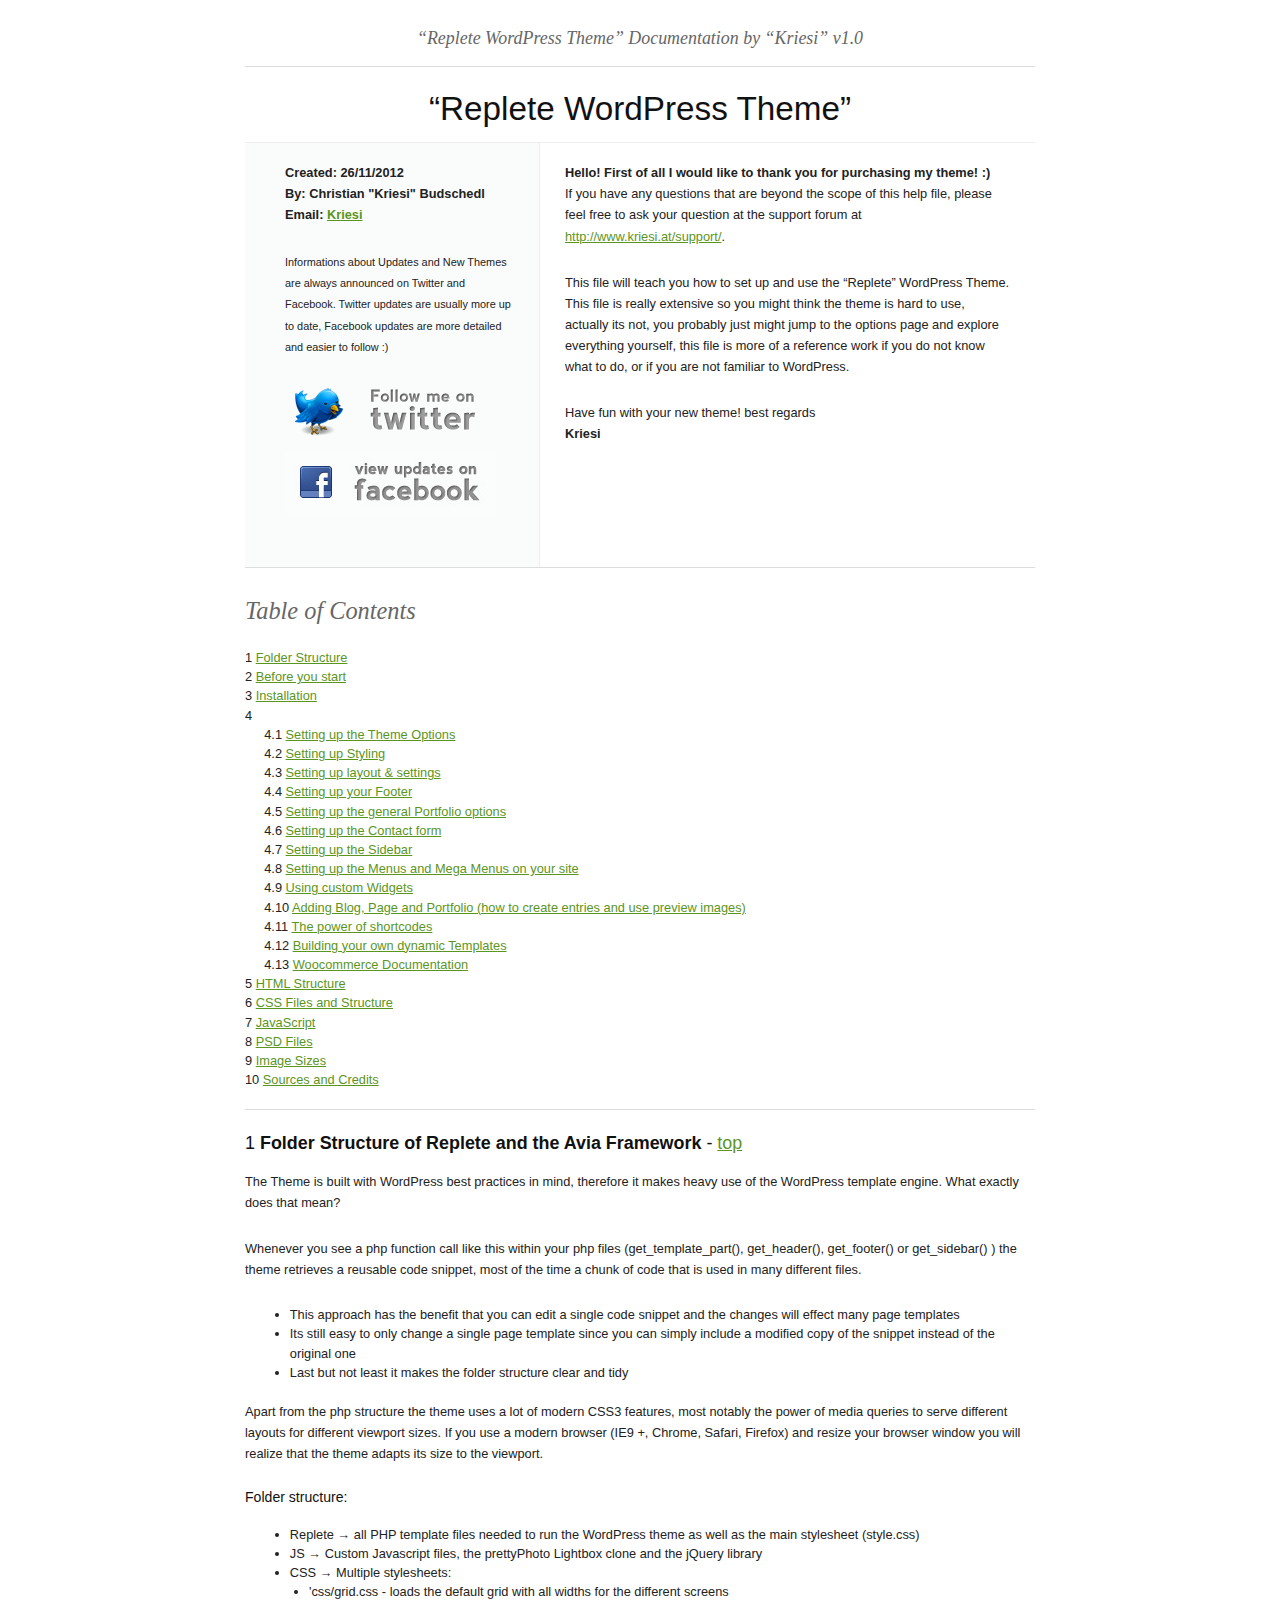
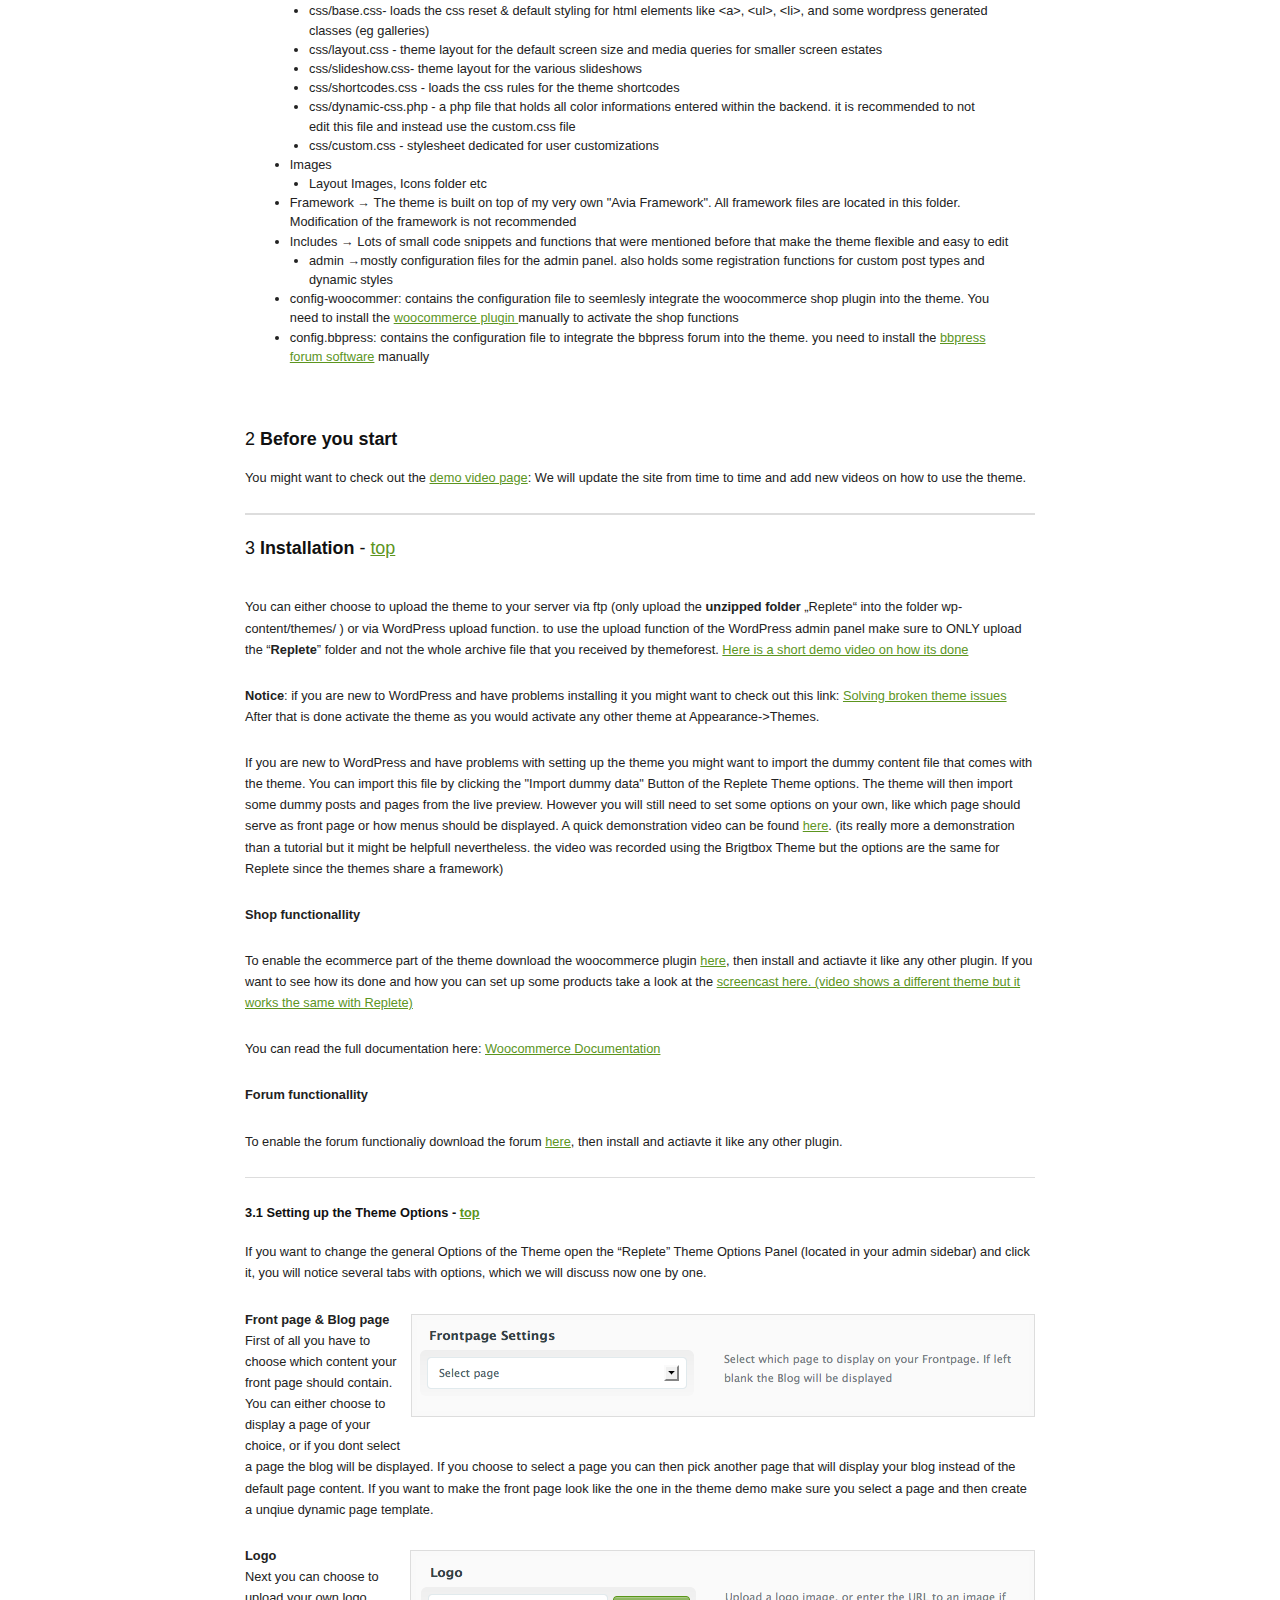
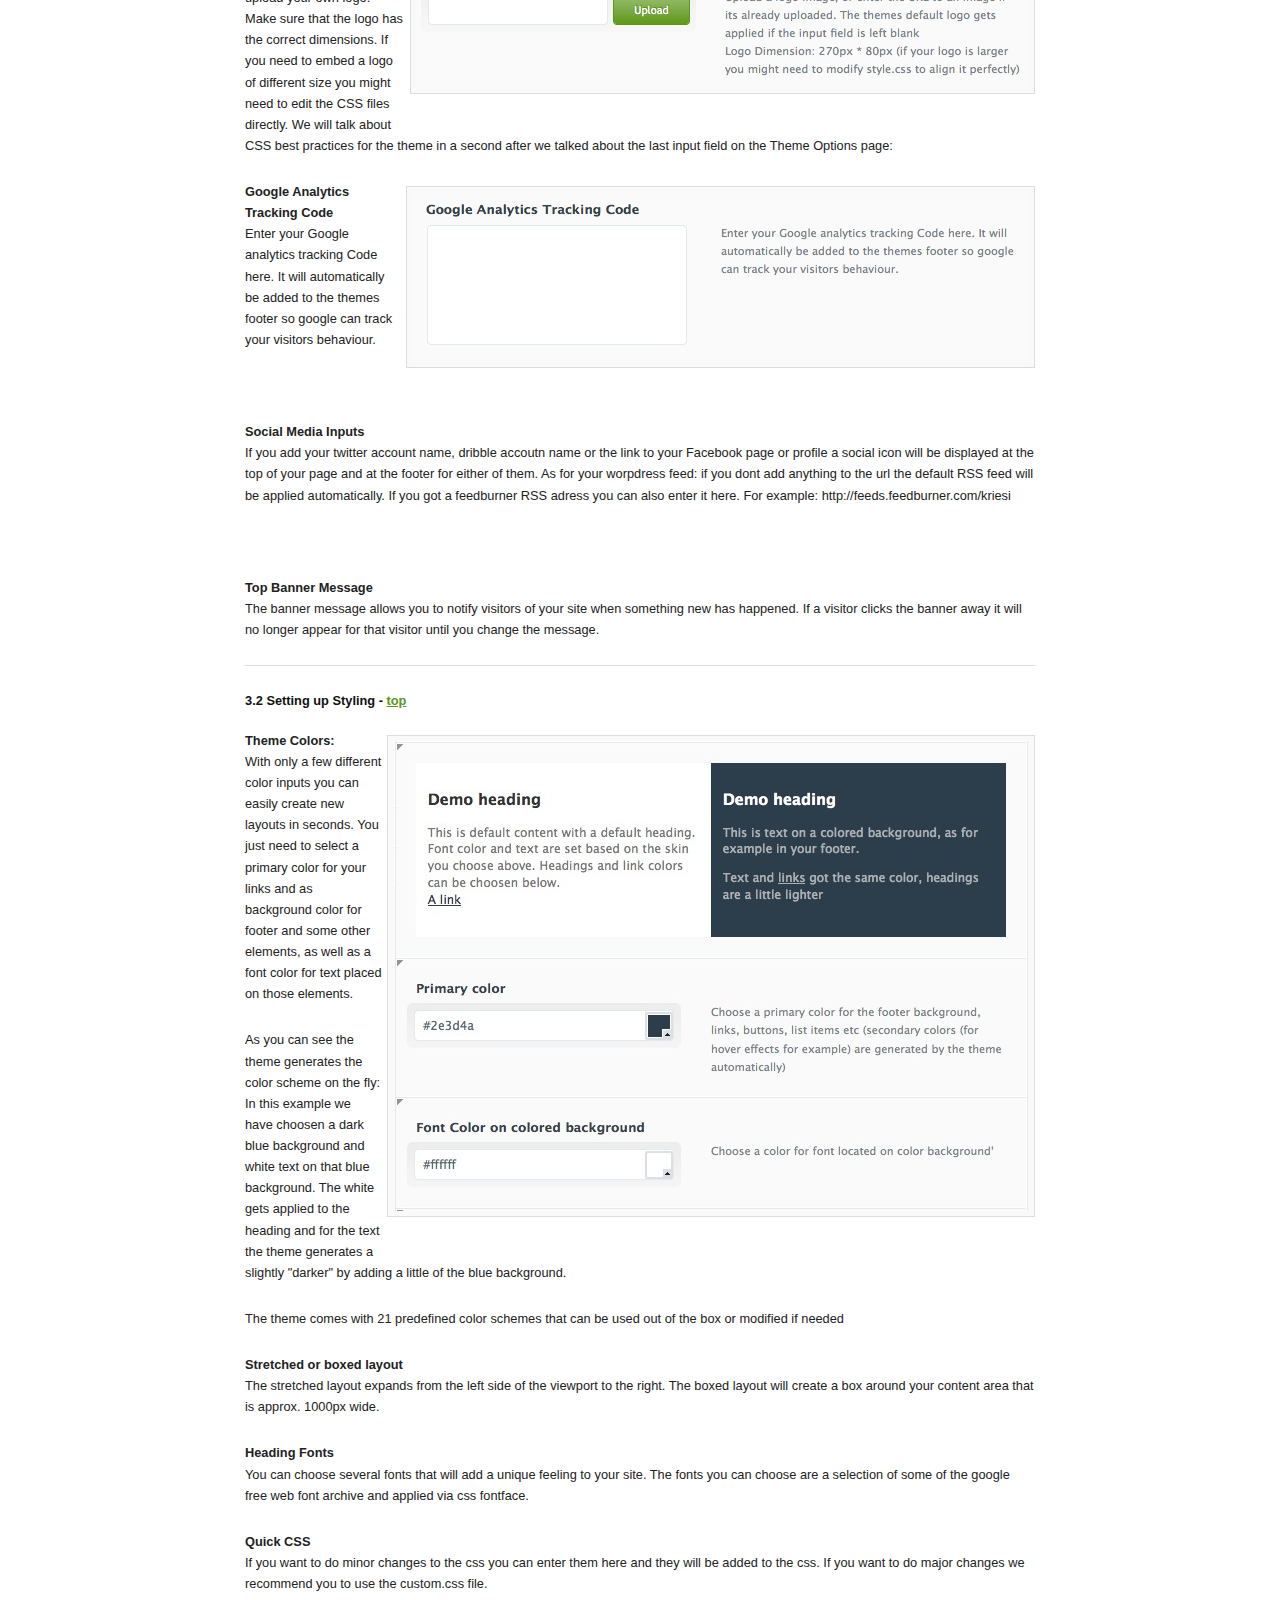
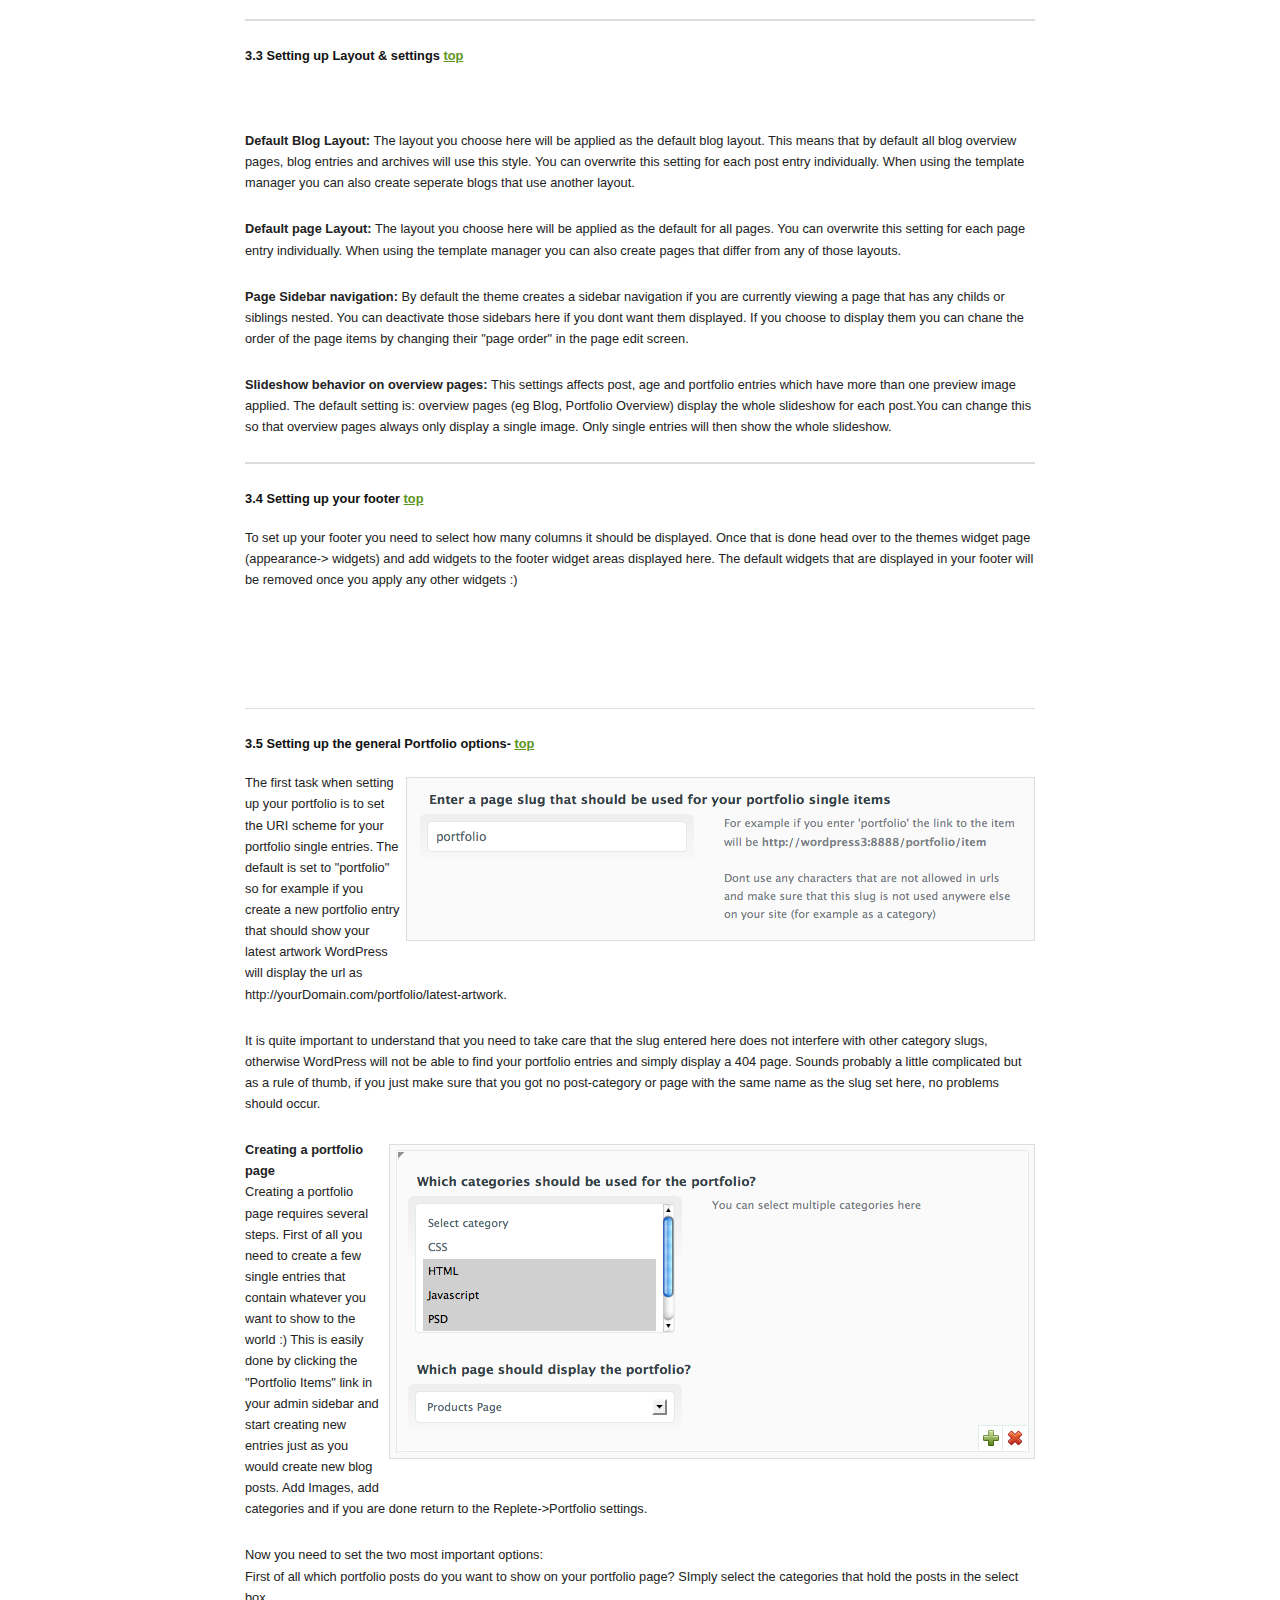
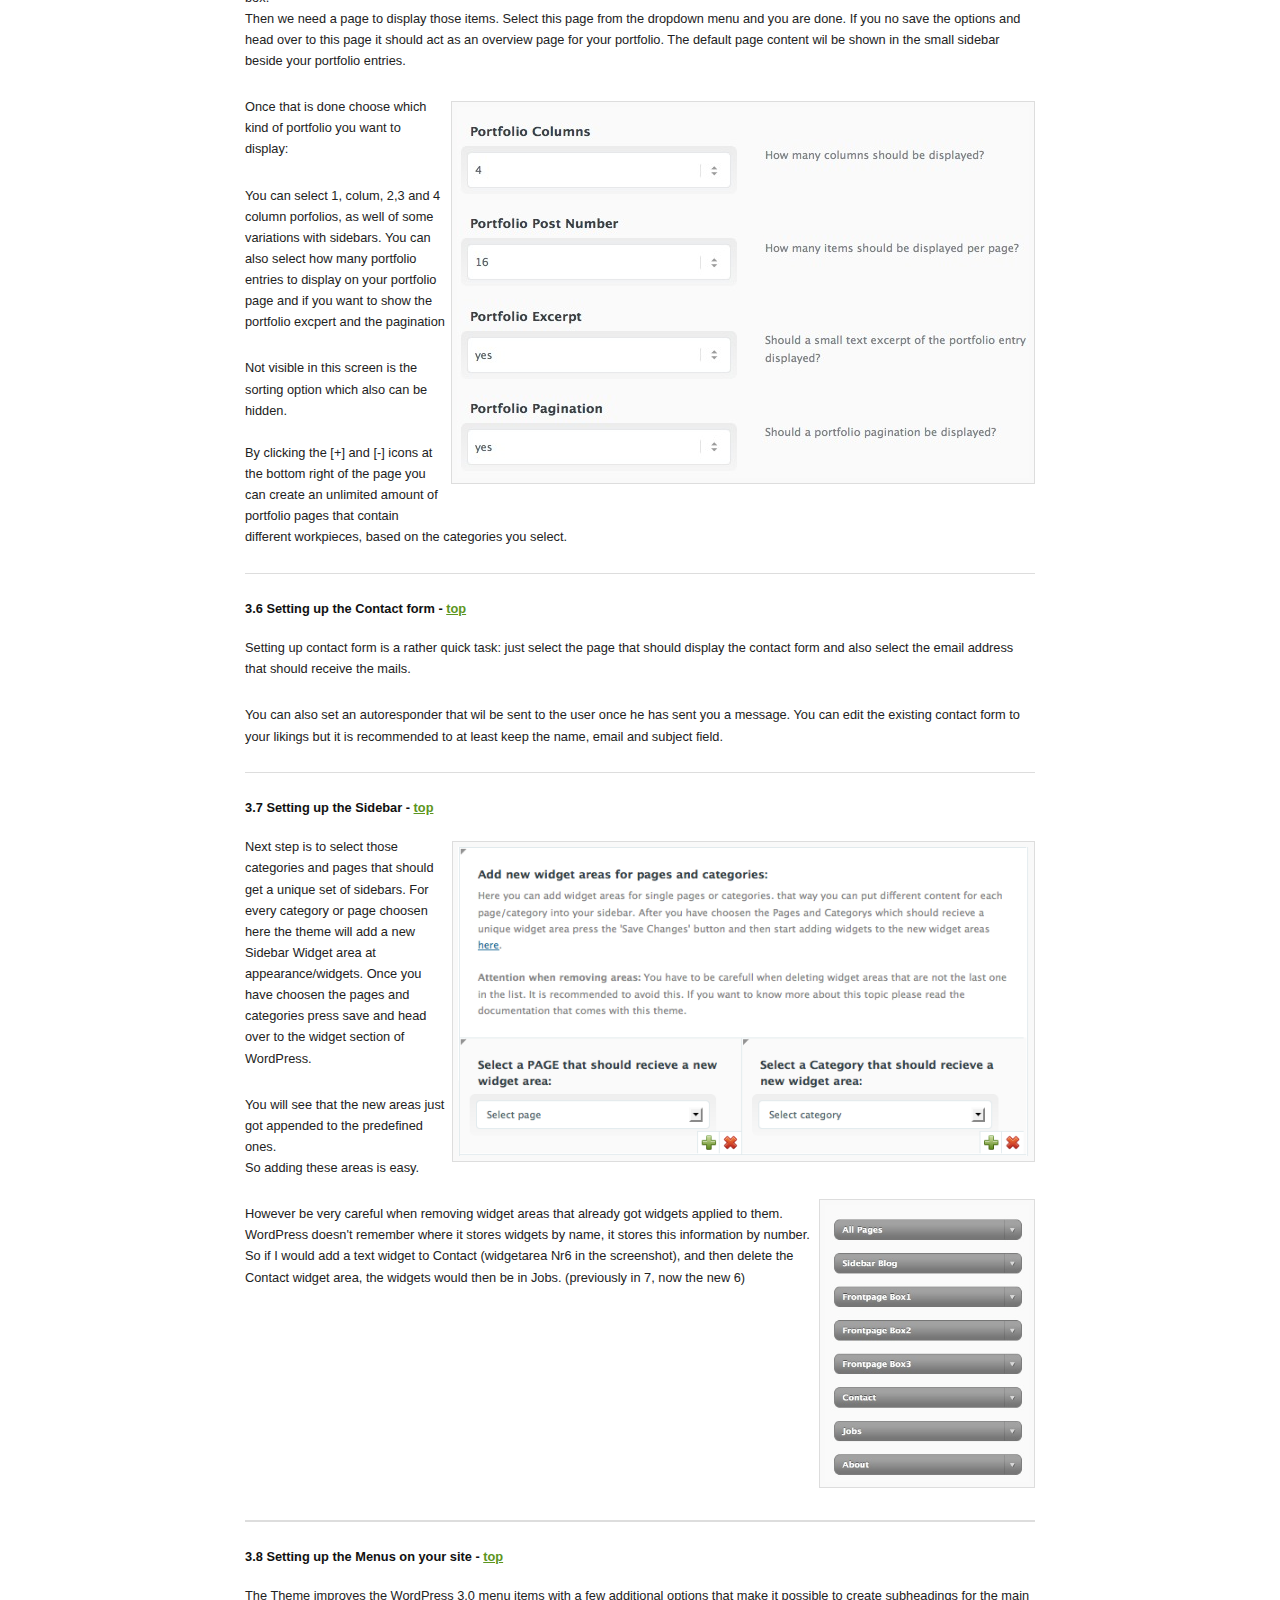
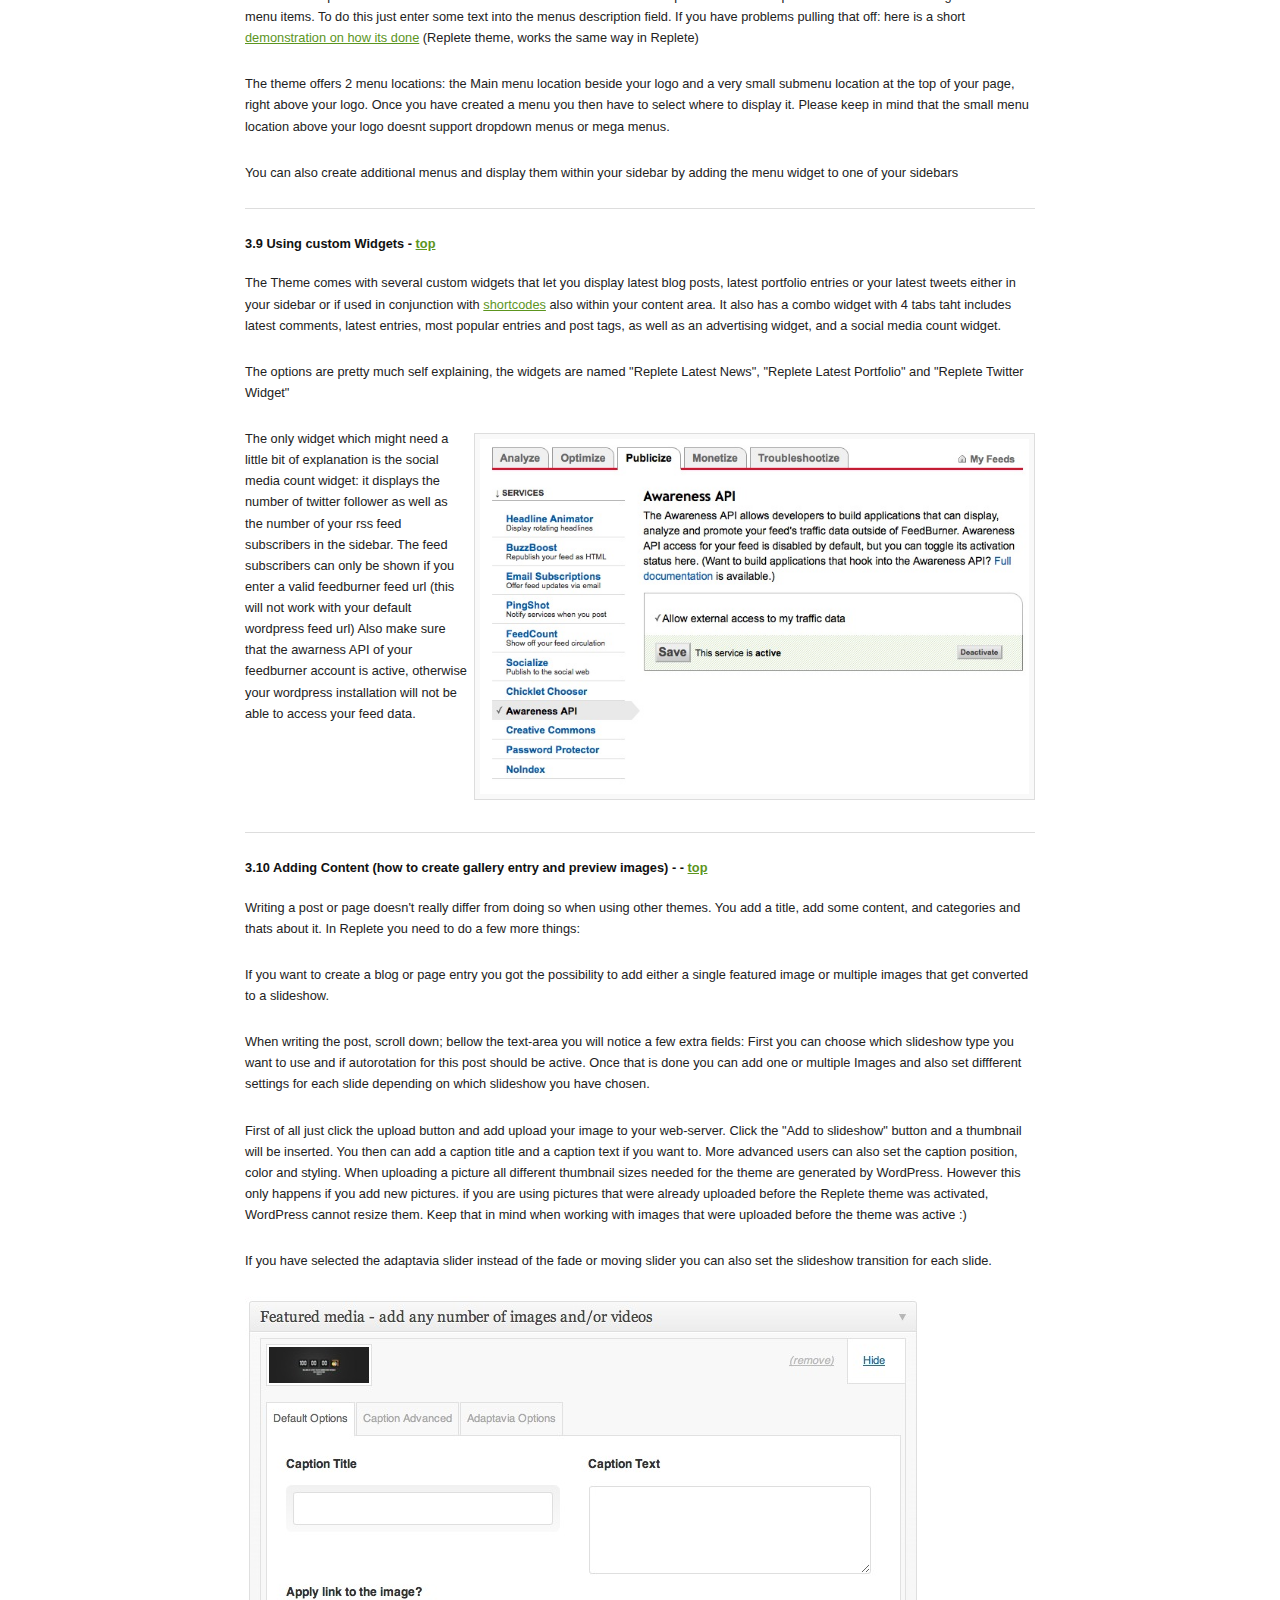
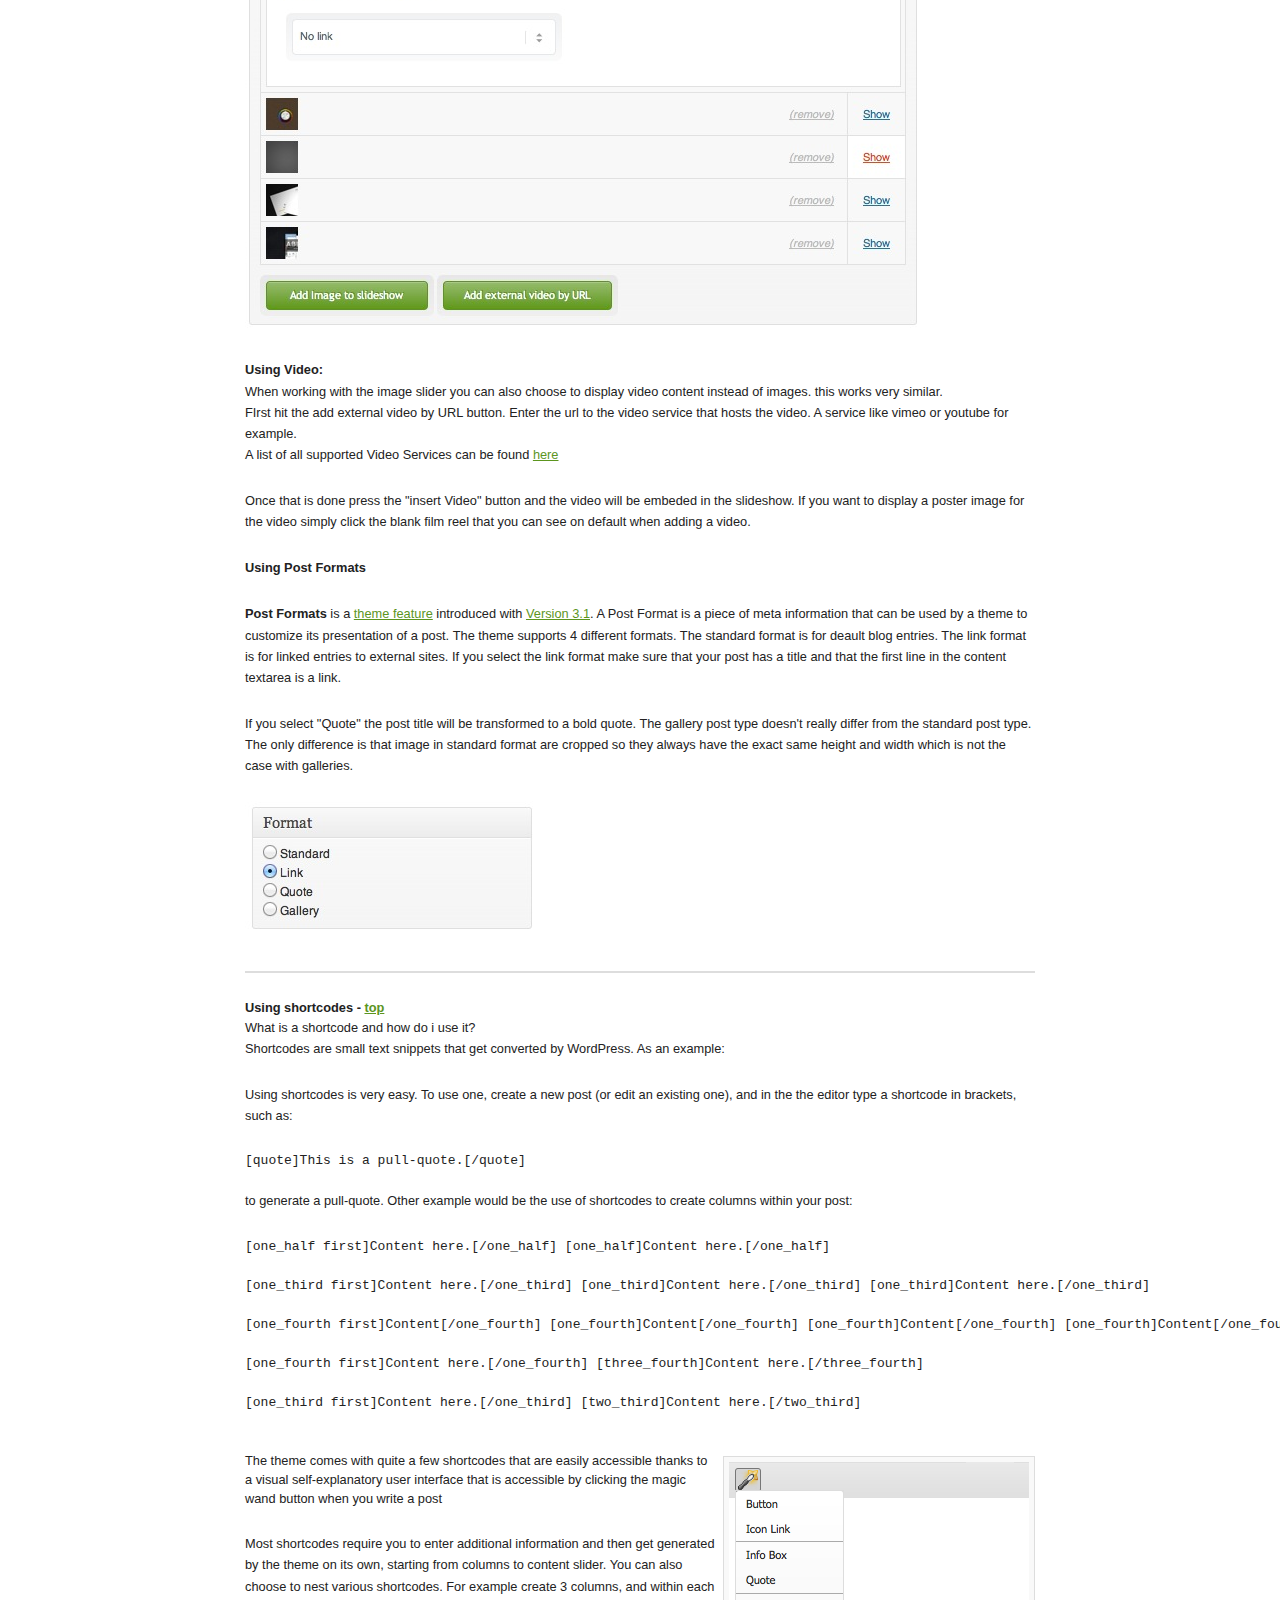
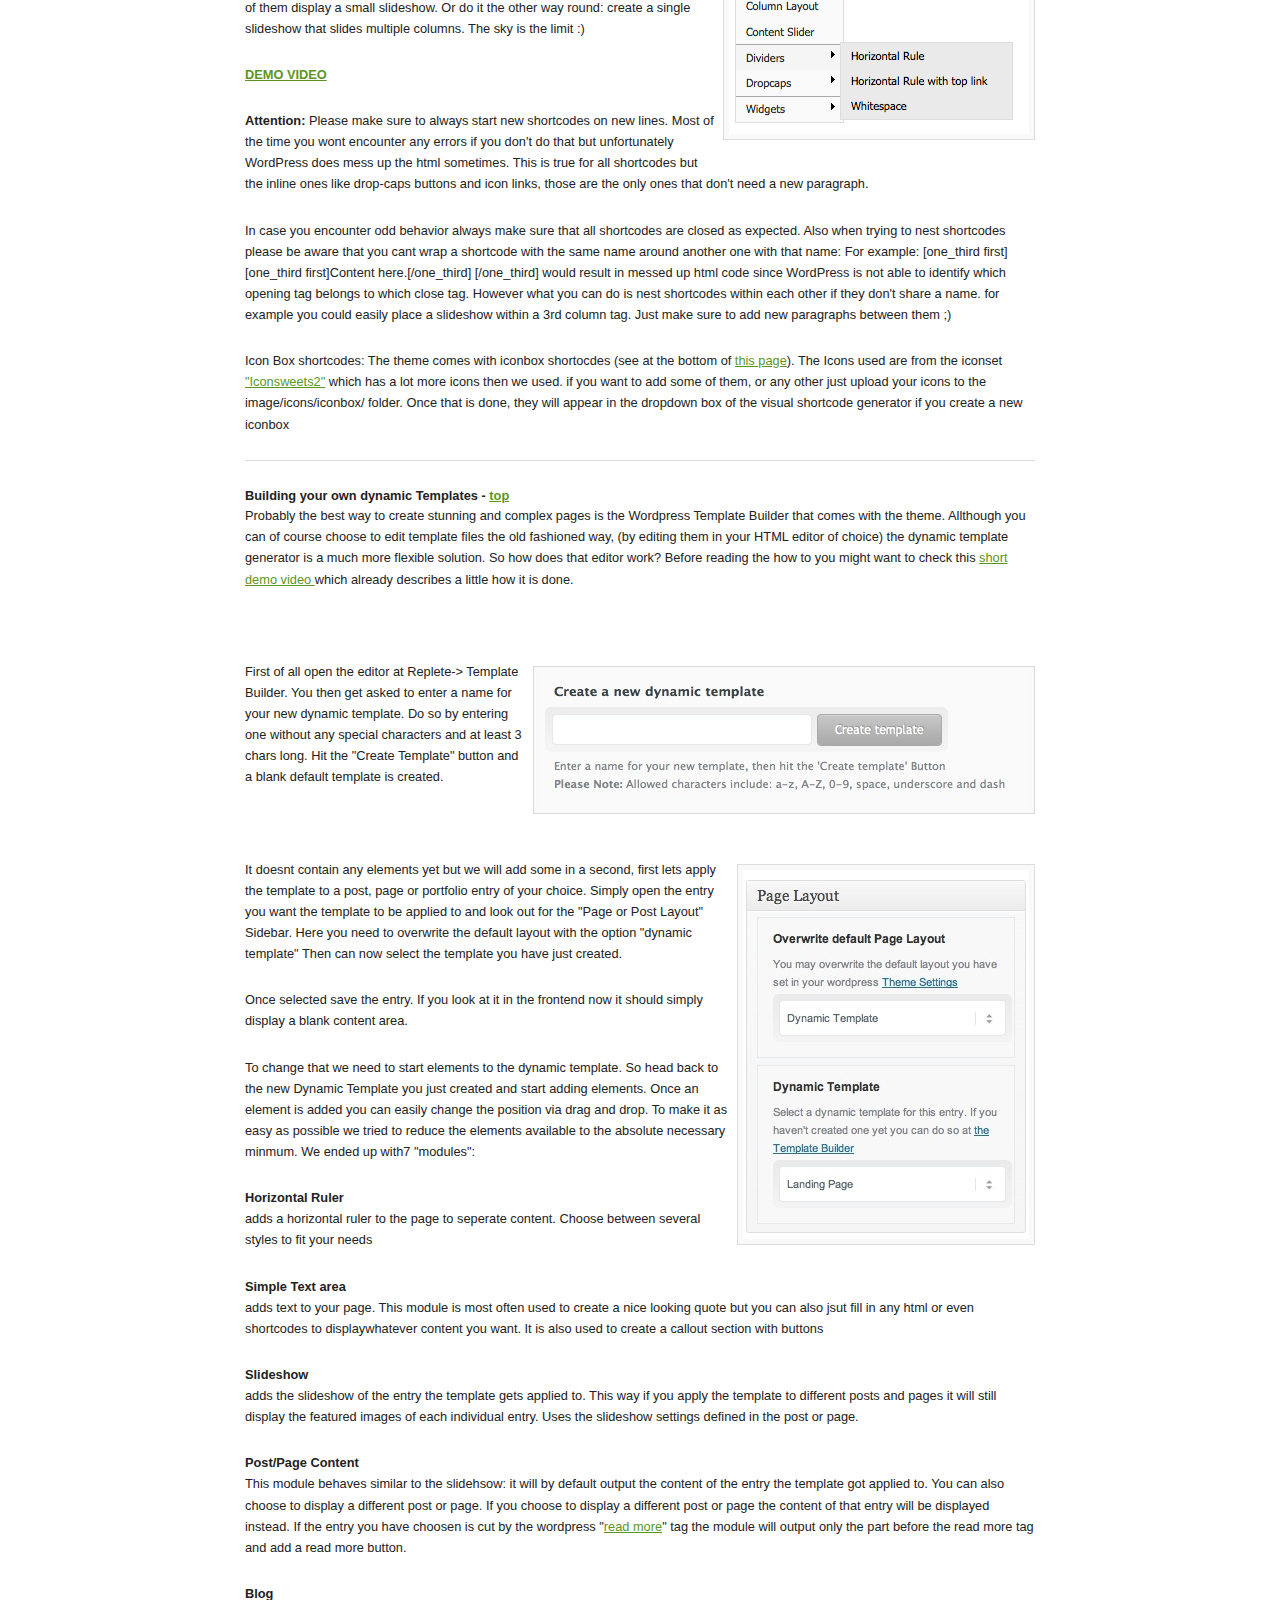
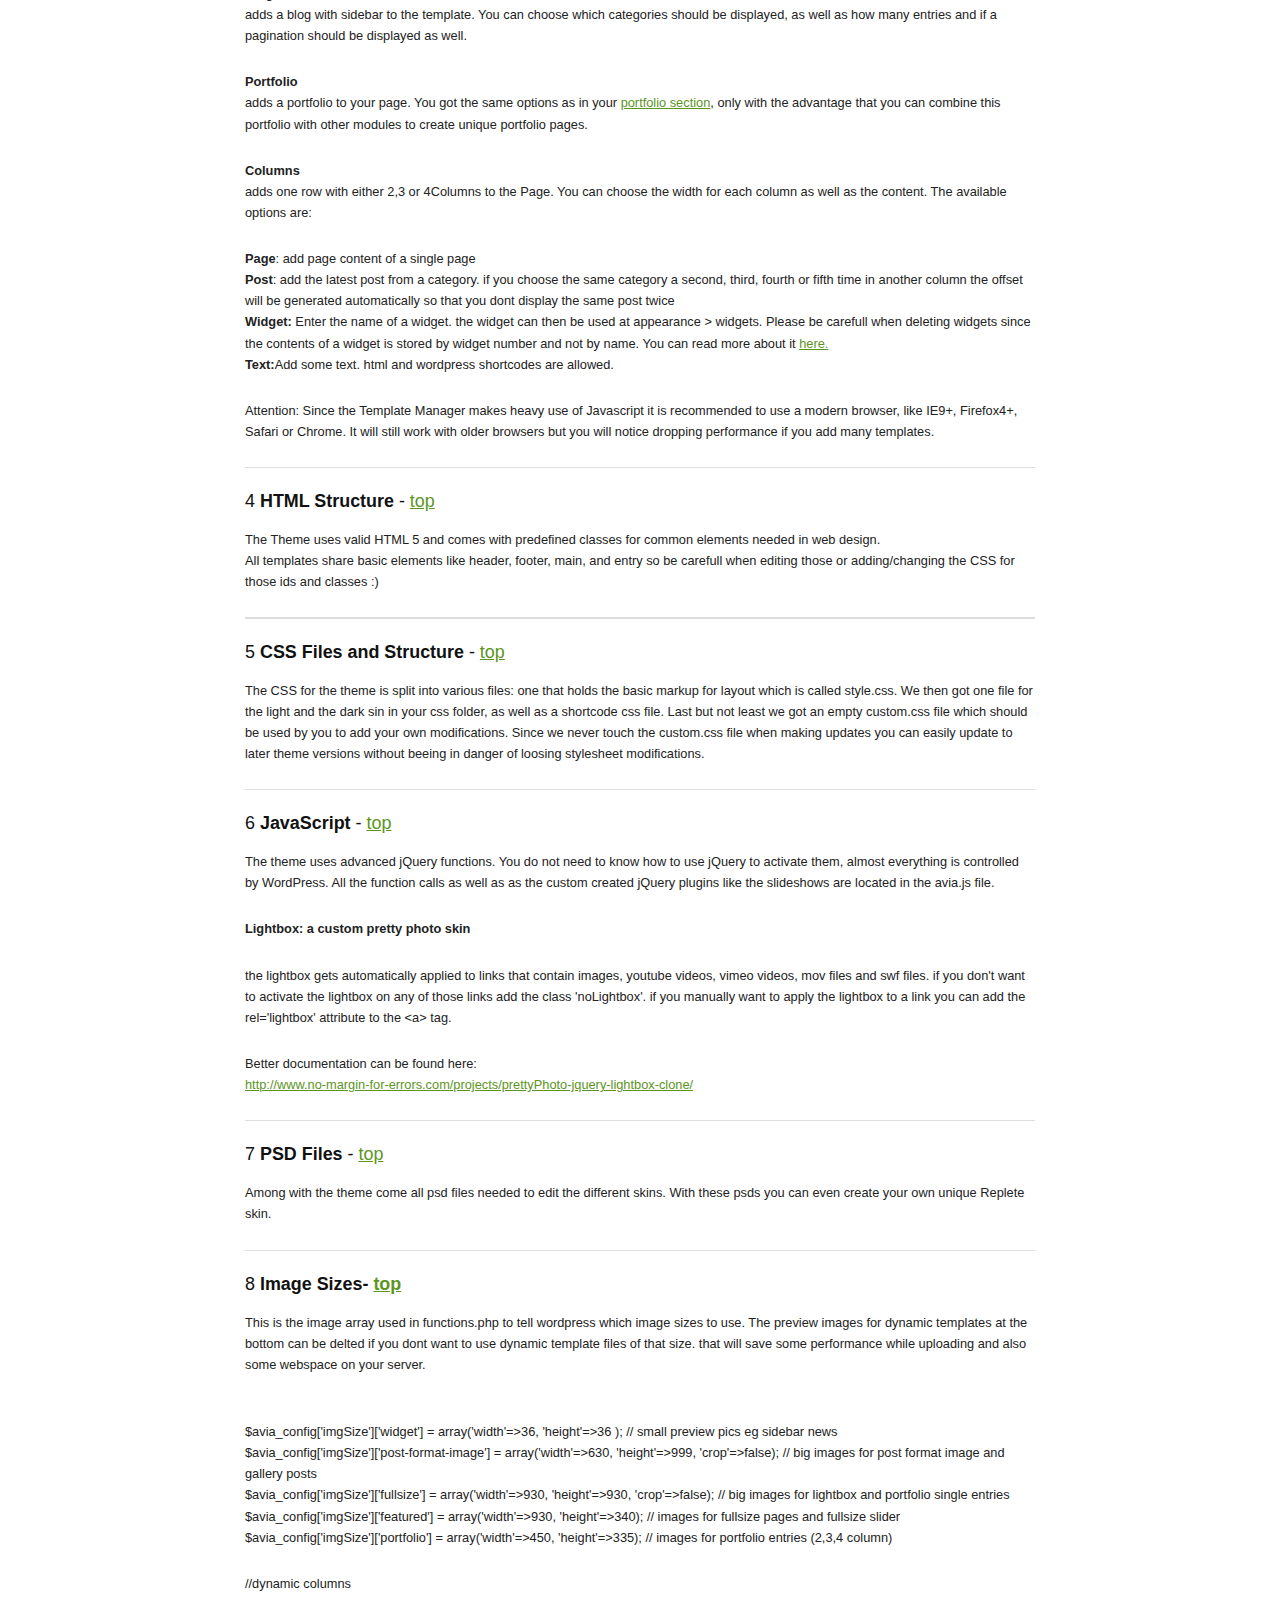
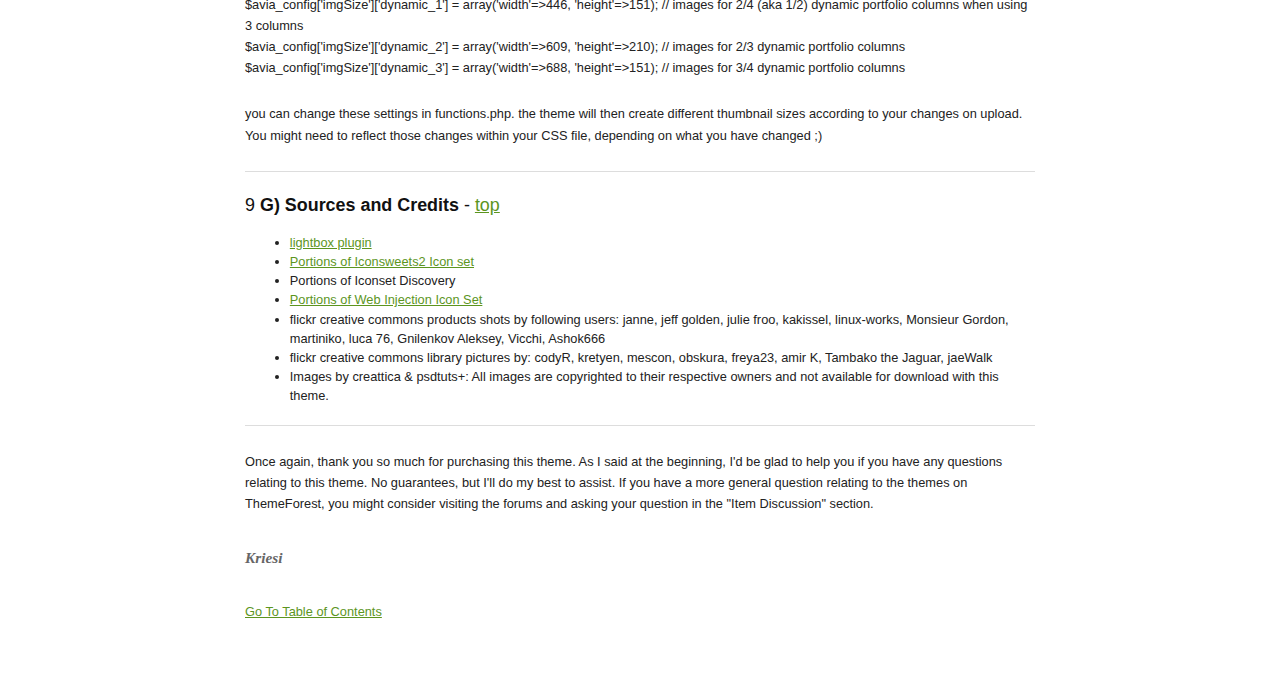
<file: documentation/local_docs/documentation/index.html>
<!DOCTYPE HTML PUBLIC "-//W3C//DTD HTML 4.01//EN" "http://www.w3.org/TR/html4/strict.dtd">
<head lang="en">
	<meta http-equiv="content-type" content="text/html;charset=utf-8">
	<title>Replete Documentation</title>
	<!-- Framework CSS -->
	<link rel="stylesheet" href="assets/blueprint-css/screen.css" type="text/css" media="screen, projection">
	<link rel="stylesheet" href="assets/blueprint-css/print.css" type="text/css" media="print">
	<link rel="stylesheet" href="assets/blueprint-css/image.css" type="text/css">
	<link rel="stylesheet" href="assets/js/prettyPhoto/css/prettyPhoto.css" type="text/css" media="screen" charset="utf-8" />	
	<!--[if lt IE 8]><link rel="stylesheet" href="assets/blueprint-css/ie.css" type="text/css" media="screen, projection"><![endif]-->
	<link rel="stylesheet" href="assets/blueprint-css/plugins/fancy-type/screen.css" type="text/css" media="screen, projection">
	<style type="text/css" media="screen">
		p, table, hr, .box { margin-bottom:25px; }
		.box p { margin-bottom:10px; }
	</style>
	<script type='text/javascript' src='assets/js/jquery.js'></script>
	<script src="assets/js/prettyPhoto/js/jquery.prettyPhoto.js" type="text/javascript" charset="utf-8"></script>	
	<script type='text/javascript' src='assets/js/custom.js'></script>
</head>


<body>
	<div class="container">
	
		<h3 class="center alt">&ldquo;<span class="center">Replete WordPress Theme</span>&rdquo; Documentation by &ldquo;Kriesi&rdquo; v1.0</h3>
		
		<hr/>
<h1 class="center">&ldquo;Replete WordPress Theme&rdquo;</h1>
		
		<div class="borderTop">
			<div class="span-6 colborder info prepend-1">
				<p class="prepend-top">
					<strong>
					Created: 26/11/2012<br>
					By: Christian "Kriesi" Budschedl<br>
					Email: <a href="http://themeforest.net/user/Kriesi#from">Kriesi</a>
					</strong>				</p>
				<p class="prepend-top"><span class="small">Informations about Updates and New Themes are always announced on Twitter and Facebook. Twitter updates are usually more up to date, Facebook updates are more detailed and easier to follow :)</span><br/>
					<br/>
					<a href="http://twitter.com/kriesi"><img src="assets/images/twitter.png" width="212" height="65"></a><br/>
					<a href="http://www.facebook.com/pages/Kriesi/333648177216"><img src="assets/images/facebook.jpg" width="212" height="65"></a><br/>
					<br/>
				</p>
</div><!-- end div .span-6 -->		
	
			<div class="span-12 last">
				<p class="prepend-top append-0"><strong>Hello! First of all I would like to thank you for purchasing my theme! :) </strong><br>
				If you have any questions that are beyond the scope of this help file, please feel free to ask your question at the  support forum at <a href="http://www.kriesi.at/support/">http://www.kriesi.at/support/</a>. </p>
				<p class="prepend-top append-0">This file will teach you how to set up and use the “Replete”  WordPress Theme. <br>
					This file is really extensive so you might think the theme is hard to use, <br>
					actually its not, you probably just might jump to the options page and explore everything yourself, this file is more of a reference work if you do not know what to do, or if you are not familiar to WordPress.</p>
				<!--<p class="prepend-top append-0">In addition to this file I recorded several screencasts that might help you to setup and install the theme. Since English ain't my first	language	I	appologize upfront for my bad grammar and  pronunciation :)</p>-->
				<p class="prepend-top append-0">Have fun with your new theme! best regards<br>
				<strong>Kriesi</strong></p>
			</div>
		</div><!-- end div .borderTop -->
		
		<hr/>
<div class='toc'>
<h2 id="toc" class="alt">Table of Contents</h2>
<ol class="alpha">
		<li><a href="#folderStructure">Folder Structure</a></li>
        <li><a href='#before_start"'>Before you start</a></li>
		<li><a href="#installation">Installation</a></li>
		<li>
		  <ol>
		    <li><a href="#b1">Setting up the Theme Options</a></li>
		    <li><a href="#b2">Setting up  Styling</a></li>
		    <li><a href="#layout">Setting up layout &amp; settings</a></li>
		    <li><a href="#b3">Setting up your Footer</a></li>
				<li><a href="#b4"> Setting up the general Portfolio options</a></li>
		    <li><a href="#b5">Setting up the Contact form</a></li>
		    <li><a href="#b6">Setting up the Sidebar</a></li>
		    <li><a href="#b7">Setting up the Menus and Mega Menus on your site</a></li>
		    <li><a href="#b8">Using custom Widgets<br></a></li>
		    <li><a href="#b9">Adding Blog, Page and Portfolio (how to create  entries and use preview images)</a></li>
		    <li><a href="#b10">The power of shortcodes</a></li>
		    <li><a href="#template_builder">Building your own dynamic Templates</a></li>
		    <li><a href="woocommerce.html">Woocommerce Documentation</a></li>
		    </ol>
	  </li>
	<li><a href="#htmlStructure">HTML Structure</a></li>
	<li><a href="#cssFiles">CSS Files and Structure</a></li>
	<li><a href="#javascript">JavaScript</a></li>
	<li><a href="#psdFiles">PSD Files</a></li>
	<li><a href="#imagesize">Image Sizes</a></li>
	<li><a href="#credits">Sources and Credits</a></li>
</ol>
</div>
<hr/>
<div class='real_content'>
<h3 id="folderStructure"><strong>Folder Structure of Replete and the Avia Framework</strong> - <a href="#toc">top</a></h3>
        <p>The Theme is built with WordPress best practices in mind, therefore it makes heavy use of the WordPress template engine. What exactly does that mean?</p>
        <p>Whenever you see a php function call like this within your php files (get_template_part(), get_header(), get_footer() or get_sidebar() ) the theme retrieves a reusable code snippet, most of the time a chunk of code that is used in many different files.</p>
        <ul>
        	<li>This approach has the benefit that you can edit a single code snippet and the changes will effect many page templates</li>
            <li>Its still easy to only change a single page template since you can simply include a modified copy of the snippet instead of the original one</li>
            <li>Last but not least it makes the folder structure clear and tidy</li>
        </ul>
      <p>Apart from the php structure the theme uses a lot of modern CSS3 features, most notably the power of media queries to serve different layouts for different viewport sizes. If you use a modern browser (IE9 +, Chrome, Safari, Firefox) and resize your browser window you will realize that the theme adapts its size to the viewport.</p>
    <h4>Folder structure:</h4>
		<ul>
		<li>Replete →  all PHP template files needed to run the WordPress theme as well as the main stylesheet (style.css)</li>
		<li>JS → Custom Javascript files, the prettyPhoto Lightbox clone and the jQuery library</li>
		<li>CSS →  Multiple stylesheets:
		  <ul>
		    <li>'css/grid.css - loads the default grid with all widths for the different screens</li>
		    <li> css/base.css- loads the css reset &amp; default styling for html elements like &lt;a&gt;, &lt;ul&gt;, &lt;li&gt;, and some wordpress generated classes (eg galleries)<br>
	        </li>
		    <li>css/layout.css - theme layout for the default screen size and media queries for smaller screen estates</li>
		    <li>css/slideshow.css- theme layout for the various slideshows</li>
		    <li>css/shortcodes.css - loads the css rules for the theme shortcodes</li>
		    <li>css/dynamic-css.php - a php file that holds all color informations entered within the backend. it is recommended to not edit this file and instead use the custom.css file</li>
		    <li>css/custom.css - stylesheet dedicated for user customizations</li></ul>
		</li>
		<li>Images
		  <ul>
		    <li>Layout Images, Icons folder etc </li>
	      </ul>
		  </li>
		<li>Framework → The theme is built on top of my very own "Avia Framework". All framework files are located in this folder. Modification of the framework is not recommended</li>
		<li>Includes → Lots of small code snippets and functions that were mentioned before that make the theme flexible and easy to edit
		  <ul>
		    <li>admin →mostly configuration files for the admin panel. also holds some registration functions for custom post types and dynamic styles	        </li>
	      </ul>
		</li>
		<li>config-woocommer: contains the configuration file to seemlesly integrate the woocommerce shop plugin into the theme. You need to install the <a href="http://wordpress.org/extend/plugins/woocommerce/">woocommerce plugin </a>manually to activate the shop functions</li>
		<li>config.bbpress: contains the configuration file to integrate the bbpress forum into the theme. you need to install the <a href="http://wordpress.org/extend/plugins/bbpress/">bbpress forum software</a> manually</li>
      </ul>
<p>&nbsp;</p>
		<h3 id='before_start'><strong>Before you start</strong></h3>
		<p>You might want to check out the <a href="http://www.kriesi.at/themes/Replete/template-files/video-tutorials/">demo video page</a>: We will update the site from time to time and add new videos on how to use the theme.</p>
		<p><a href="http://www.kriesi.at/themes/Replete/template-files/video-tutorials/"></a></p>
	 <!-- <p><strong>These  Videos Contain: </strong></p>
		<ol>
		  <li>
		    Installation and using the auto importer
		  </li>
		  <li>Setting up the home and blog page and assigning a default layout </li>
		  <li>Setting up a page, changing the layout and adding a slideshow with images and video</li>
		  <li>Using shortcodes with the visual shortcode editor to enhance your post layout</li>
		  <li>
	      Building improved layouts with the template builder<br>
	      </li>
		  <li>Setting up the menu with the help of your menu manager</li>
		  <li>
	      Setting up the <a href="http://wordpress.org/extend/plugins/woocommerce/">woocommerce plugin</a> for shop functionallity<br>
	      </li>
      </ol>
<p>&nbsp;</p>-->
<hr/>
<h3 id="installation"><strong>Installation</strong> - <a href="#toc">top</a></h3>
		<p><br>
	    You can either choose to upload the theme to your server via ftp (only upload the <strong>unzipped folder</strong> „Replete“ into the folder wp-content/themes/ ) or via WordPress upload function. to use the upload function of  the WordPress admin panel make sure to ONLY upload  the “<strong>Replete</strong>” folder and not the whole archive file that you received by themeforest. <a href="http://www.kriesi.at/themes/Replete/template-files/video-tutorials/#auto-install">Here is a short demo video on how its done</a></p>
		<p><strong>Notice</strong>: if you are new to WordPress and have problems installing it you might want to check out this link: <a href="http://wiki.envato.com/buying/support-buying/solving-broken-theme-issues/">Solving broken theme issues</a><br>
			After that is done activate the theme as you would activate any other theme at Appearance-&gt;Themes.<br>
</p>
		
		
		<p>If you are new to WordPress and have problems with setting up the theme you might want to import the dummy content file that comes with the theme. You can import this file by clicking the "Import dummy data" Button of the Replete Theme options. The theme will then import some dummy posts and pages from the live preview. However you will still need to set some options on your own, like which page should serve as front page or how menus should be displayed. A quick demonstration video can be found <a href="http://www.youtube.com/watch?v=tzb4BZwSH34">here</a>. (its really more a demonstration than a tutorial but it might be helpfull nevertheless. the video was recorded using the Brigtbox Theme but the options are the same for Replete since the themes share a framework)</p>
		<p><strong>Shop functionallity</strong></p>
		<p>To enable the ecommerce part of the theme download the woocommerce plugin <a href="http://wordpress.org/extend/plugins/woocommerce/">here</a>, then install and actiavte it like any other plugin. If you want to see how its done and how you can set up some products take a look at the <a href="http://www.screenr.com/uMZs">screencast here. (video shows a different theme but it works the same with Replete)</a></p>
		<p>You can read the full documentation here: <a href="woocommerce.html">Woocommerce Documentation</a></p>
		<p><strong>Forum functionallity</strong></p>
		<p>To enable the forum functionaliy download the forum <a href="http://wordpress.org/extend/plugins/bbpress/">here</a>, then install and actiavte it like any other plugin. </p>
<hr/>
<h5 id="b1"><strong>Setting up the Theme Options  - <a href="#toc">top</a></strong></h5>



<p>If you want to change the general Options of the Theme open the “Replete” Theme Options Panel (located in your admin sidebar) and click it, you will notice several tabs with options, which we will discuss now one by one.</p>
<p><strong><img src="assets/images/screenshot 2011-03-06 um 18.46.31.png" width="612" height="91" class="bordergrey_leftttbottom">Front page &amp; Blog page</strong><br>
  First of all you have to choose which content your front page should contain. You can either choose to display a page of your choice, or if you dont select a page the blog will be displayed. If you choose to select a page you can then pick another page that will display your blog instead of the default page content. If you want to make the front page look like the one in the theme demo make sure you select a page and then create a unqiue dynamic page template.</p>
<p><strong><img src="assets/images/screenshot 2011-03-06 um 18.46.39.png" width="613" height="132" class="bordergrey_leftttbottom">Logo</strong><br>
  Next you can choose to upload your own logo. Make sure that the logo has the correct dimensions. If you need to embed a logo of different size you might need to edit the CSS files directly. We will talk about CSS best practices for the theme in a second after we talked about the last input field on the Theme Options page:</p>
<p><strong><img src="assets/images/screenshot 2011-03-06 um 18.46.49.png" width="617" height="170" class="bordergrey_leftttbottom">Google Analytics Tracking Code</strong><br>
  Enter your Google analytics tracking Code here. It will automatically be  added to the themes footer so google can track your visitors behaviour.</p>
<p>&nbsp;</p>
<p><strong>Social Media Inputs</strong><br>
 If you add your twitter account name, dribble accoutn name or the link to your Facebook page or profile a social icon will be displayed at the top of your page and at the footer for either of them. As for your worpdress feed: if you dont add anything to the url the default RSS feed will be applied automatically. If you got a feedburner RSS adress you can also enter it here. For example: http://feeds.feedburner.com/kriesi</p>
<p>&nbsp;</p>
<p><strong>Top Banner Message</strong><br> 
  The banner message allows you to notify visitors of your site when something new has happened. If a visitor clicks the banner away it will no longer appear for that visitor until you change the message.
</p>
  
  
  
  
<hr/>
<h5 id="b2"><strong>Setting up  Styling  - <a href="#toc">top</a></strong></h5>
<p><strong><img src="assets/images/screenshot 2011-04-15 um 17.33.25.jpg" alt="" width="636" height="470" class="bordergrey_leftttbottom">Theme Colors:</strong><br>
  With only a few different color inputs you can easily create new layouts in seconds. You just need to select a primary color for your links and as background color for footer and some other elements, as well as a font color for text placed on those elements.</p>
<p>As you can see the theme generates the color scheme on the fly: In this example we have choosen a dark blue background and white text on that blue background. The white gets applied to the heading and for the text the theme generates a slightly &quot;darker&quot; by adding a little of the blue background.</p>
<p>The theme comes with 21 predefined color schemes that can be used out of the box or modified if needed</p>
<p><strong>Stretched or boxed layout</strong><br>
The stretched layout expands from the left side of the viewport to the  right. The boxed layout will create a box around your content area that is approx. 1000px wide.</p>
<p><strong>Heading Fonts</strong><br>
  You can choose several fonts that will add a unique feeling to your site. The fonts you can choose are a selection of some of the google free web font archive and applied via css fontface.</p>
<p><strong>Quick CSS</strong><br> 
  If you want to do minor changes to the css you can enter them here and they will be added to the css. If you want to do major changes we recommend you to use the custom.css file.
<br>
</p>
<hr/>
<h5 id="layout"><strong>Setting up Layout &amp; settings  <a href="#toc">top</a></strong></h5>
<p>&nbsp;</p>
<p><strong>Default Blog Layout:</strong> The layout you choose here will be applied as the default blog layout. This means that by default all blog overview pages, blog entries and archives  will use this style. You can overwrite this setting for each post entry individually. When using the template manager you can also create seperate blogs that use another layout.</p>

<p><strong>Default page Layout:</strong> The layout you choose here will be applied as the default for all pages. You can overwrite this setting for each page entry individually. When using the template manager you can also create pages that differ from any of those layouts.</p>
<p><strong>Page Sidebar navigation:</strong> By default the theme creates a sidebar navigation if you are currently viewing a page that has any childs or siblings nested. You can deactivate those sidebars here if you dont want them displayed. If you choose to display them you can chane the order of the page items by changing their &quot;page order&quot; in the page edit screen.</p>
<p><strong>Slideshow behavior on overview pages:
</strong>This settings affects post, age and portfolio entries which have more than one preview image applied. The default setting is: overview pages (eg Blog, Portfolio Overview) display the whole slideshow for each post.You can change this so that overview pages always only display a single image. Only single entries will then show the whole slideshow. </p>
<hr/>
<h5 id="b12"><strong>Setting up your footer <a href="#toc">top</a></strong></h5>
<p>To set up your footer you need to select how many columns it should be displayed. Once that is done head over to the themes widget page (appearance-> widgets) and add widgets to the footer widget areas displayed here. The default widgets that are displayed in your footer will be removed once you apply any other widgets :)</p>
<p>&nbsp;</p>
<p>&nbsp;</p>


<hr/>
<h5 id="b4"><strong>Setting up the general Portfolio options- <a href="#toc">top</a></strong></h5>
<p><img src="assets/images/screenshot 2011-03-06 um 18.48.53.png" width="617" height="152" class="bordergrey_leftttbottom">The first task when setting up your portfolio is to set the URI scheme for your portfolio single entries. The default is set to &quot;portfolio&quot; so for example if you create a new portfolio entry that should show your latest artwork WordPress will display the url as http://yourDomain.com/portfolio/latest-artwork.</p>
<p>It is quite important to understand that you need to take care that the slug entered here does not interfere with other category slugs, otherwise WordPress will not be able to find your portfolio entries and simply display a 404 page. Sounds probably a little complicated but as a rule of thumb, if you just make sure that you got no post-category or page with the same name as the slug set here, no problems should occur.</p>
<p><strong><img src="assets/images/screenshot 2011-03-06 um 18.49.09.png" width="634" height="303" class="bordergrey_leftttbottom">Creating a portfolio page</strong><br>
  Creating 
  a portfolio page requires several steps. First of all you need to create a few single entries that contain whatever you want to show to the world :) This is easily done by clicking the &quot;Portfolio Items&quot; link in your admin sidebar and start creating new entries just as you would create new blog posts. Add Images, add categories and if you are done return to the Replete-&gt;Portfolio settings.</p>
<p>Now you need to set the two most important options: <br>
  First of all which portfolio posts do you want to show on your portfolio page? SImply select the categories that hold the posts in the select box.<br>
  Then we need a page to display those items. Select this page from the dropdown menu and you are done. If you no save the options and head over to this page it should act as an overview page for your portfolio. The default page content wil be shown in the small sidebar beside your portfolio entries.</p>
<p><strong><img src="assets/images/screenshot 2011-04-15 um 17.41.57.jpg" alt="" width="572" height="371" class="bordergrey_leftttbottom"></strong>Once that is done choose which kind of portfolio you want to display:</p>
<p>You can select 1, colum, 2,3 and 4 column porfolios, as well of some variations with sidebars. You can also select how many portfolio entries to display on your portfolio page and if you want to show the portfolio excpert and the pagination</p>
<p>Not visible in this screen is the sorting option which also can be hidden.<br>
  <br>
  By clicking the [+] and [-] icons at the bottom right of the page you can create an unlimited amount of portfolio pages that contain different workpieces, based on the categories you select.</p>
  
<hr/>

<h5 id="b5"><strong> Setting up the Contact form  - <a href="#toc">top</a></strong></h5>
<p>Setting up contact form  is a rather quick task: just select the page that should display the contact form and also select the email address that should receive the mails.</p>
<p>You can also set an autoresponder that wil be sent to the user once he has sent you a message. You can edit the existing contact form to your likings but it is recommended to at least keep the name, email and subject field.
</p>
<hr/>
<h5 id="b6"><strong>Setting up the Sidebar  - <a href="#toc">top</a></strong></h5>


<p><strong><img src="assets/images/screenshot 2011-03-06 um 18.49.43.png" width="571" height="309" class="bordergrey_leftttbottom"></strong><img src="assets/images/Bild 7-1.jpg" width="204" height="277" class="bordergrey_leftttbottom">Next step is to select those categories and pages that should get a unique set of sidebars. For every category or page choosen here the theme will add a new Sidebar Widget area at appearance/widgets. Once you have choosen the pages and categories press save and head over to the widget section of WordPress.</p>
<p>You will see that the new areas just got appended to the predefined ones.<br>
	So adding these areas is easy. </p>
<p>However be very careful when removing widget areas that  already got widgets applied to them.<br>
	WordPress doesn't remember where it stores widgets by name, it stores this information by number. So if I would add a text widget to Contact  (widgetarea Nr6 in the screenshot), and then delete the Contact widget area, the widgets would then be in Jobs. (previously in 7, now the new 6)</p>





<hr/>
<h5 id="b7"><strong> Setting up the Menus on your site  - <a href="#toc">top</a></strong></h5>
<p>The Theme  improves the WordPress 3.0 menu items with a few additional options that make it possible to create subheadings for the main menu items. To do this just enter some text into the menus description field. If you have problems pulling that off: here is a short <a href="http://www.kriesi.at/themes/Replete/template-files/video-tutorials/#menu">demonstration on how its done</a> (Replete theme, works the same way in Replete)</p>
<p>The theme offers 2 menu locations: the Main menu location beside your logo and a very small submenu location at the top of your page, right above your logo. Once you have created a menu you then have to select where to display it. Please keep in mind that the small menu location above your logo doesnt support dropdown menus or mega menus.</p>
<p>You can also create additional menus and display them within your sidebar by adding the menu widget to one of your sidebars</p>






<hr/>


<h5 id="b8"><strong>Using custom Widgets</strong>  - <a href="#toc">top</a></h5>
<p>The Theme comes with several custom widgets that let you display latest blog posts, latest portfolio entries or your latest tweets either in your sidebar or if used in conjunction with <a href='#b10'>shortcodes</a> also within your content area. It also has a combo widget with 4 tabs taht includes latest comments, latest entries, most popular entries and post tags, as well as an advertising widget, and a social media count widget.</p>

<p>The options are pretty much self explaining, the widgets are named "Replete Latest News", "Replete Latest Portfolio" and "Replete Twitter Widget" </p>
<p><img src="assets/images/screenshot 2011-03-29 um 01.09.08.jpg" alt="" width="549" height="355" class="bordergrey_leftttbottom">The only widget which might need a little bit of explanation is the social media count widget: it displays the number of twitter follower as well as the number of your rss feed subscribers in the sidebar. The feed subscribers can only be shown if you enter a valid feedburner feed url (this will not work with your default wordpress feed url) Also make sure that the awarness API of your feedburner account is active, otherwise your wordpress installation will not be able to access your feed data.</p>
<p>&nbsp;</p>





<hr/>


<h5 id="b9"><strong>Adding Content (how to create gallery entry and preview images)  -</strong>  - <a href="#toc">top</a></h5>


<p>Writing a post or page  doesn't really differ from doing so when using other themes. You add a title, add some content, and categories and thats about it. In Replete you need to do a few more things:</p>

<p>If you want to create a blog or page entry you got the possibility to add either a single featured image or multiple images that get converted to a slideshow. </p>
<p> When writing the post, scroll down; bellow the text-area you will notice a few extra fields: First you can choose which slideshow type you want to use and if autorotation for this post should be active. Once that is done you can add one or multiple Images and also set diffferent settings for each slide depending on which slideshow you have chosen.</p>
<p>First of all just click the upload button and add upload your image to your web-server. Click the "Add to slideshow" button and a thumbnail will be inserted. You then can add a caption title and a caption text if you want to. More advanced users can also set the caption position, color and styling. When uploading a picture all different thumbnail sizes needed for the theme are generated by WordPress. However this only happens if you add new pictures. if you are using pictures that were already uploaded before the Replete theme was activated, WordPress cannot resize them. Keep that in mind when working with images that were uploaded before the theme was active :)</p>
<p>If you have selected the adaptavia slider instead of the fade or moving slider you can also set the slideshow transition for each slide.</p>
<p><img src="assets/images/screenshot 2011-12-18 at 17.11.08.jpg" width="675" height="632"></p>
<p><strong>Using Video:<br>
</strong>When working with the image slider you can also choose to display video content instead of images. this works very similar.<br>
FIrst hit the add external video by URL button. Enter the url to the video service that hosts the video. A service like vimeo or youtube for example.<br>
A list of all supported Video Services can be found <a href="http://codex.wordpress.org/Embeds#Okay.2C_So_What_Sites_Can_I_Embed_From.3F" target="_blank">here</a> </p>
<p>Once that is done press the &quot;insert Video&quot; button and the video will be embeded in the slideshow. If you want to display a poster image for the video simply click the blank film reel that you can see on default when adding a video.
</p>
<p><strong>Using Post Formats</strong></p>
<p><strong>Post Formats</strong> is a <a href="http://codex.wordpress.org/Theme_Features" title="Theme Features">theme feature</a> introduced with <a href="http://codex.wordpress.org/Version_3.1" title="Version 3.1">Version 3.1</a>. A Post Format is a piece of meta information that can be used by a theme to customize its presentation of a post. The theme supports 4 different formats. The standard format is for deault blog entries. The link format is for linked entries to external sites. If you select the link format make sure that your post has a title and that the first line in the content textarea is a link.</p>
<p>If you select &quot;Quote&quot; the post title will be transformed to a bold quote. The gallery post type doesn't really differ from the standard post type. The only difference is that image in standard format are cropped so they always have the exact same height and width which is not the case with galleries.</p>
<p><img src="assets/images/screenshot 2011-12-18 at 17.11.25.jpg" alt="" width="296" height="139"></p>
<hr/>






<span id="b10"><strong>Using shortcodes - <a href="#toc">top</a></strong></span>

<p>What is a shortcode and how do i use it? <br>
Shortcodes are small text snippets that get converted by WordPress. As an example:</p>
<p>Using shortcodes is very easy. To use one, create a new post (or edit an existing one), and in the the editor type a shortcode in brackets, such as:</p>
<pre>
[quote]This is a pull-quote.[/quote] 
</pre>
<p>to generate a pull-quote. Other example would be the use of shortcodes to create columns within your post:
<pre>[one_half first]Content here.[/one_half] [one_half]Content here.[/one_half] </pre>
<pre>[one_third first]Content here.[/one_third] [one_third]Content here.[/one_third] [one_third]Content here.[/one_third] </pre>
<pre>[one_fourth first]Content[/one_fourth] [one_fourth]Content[/one_fourth] [one_fourth]Content[/one_fourth] [one_fourth]Content[/one_fourth] </pre>
<pre>[one_fourth first]Content here.[/one_fourth] [three_fourth]Content here.[/three_fourth]</pre>
<pre>[one_third first]Content here.[/one_third] [two_third]Content here.[/two_third]</pre>


<br/>
<img src="assets/images/screenshot 2011-03-06 um 21.21.35.png" width="300" height="272" class="bordergrey_leftttbottom">The theme comes with quite a few shortcodes that are easily accessible thanks to a visual self-explanatory user interface that is accessible by clicking the magic wand button when you write a post
</p>

<p>Most shortcodes require you to enter additional information and then get generated by the theme on its own, starting from columns to content slider. You can also choose to nest various shortcodes. For example create 3 columns, and within each of them display a small slideshow. Or do it the other way round: create a single slideshow that slides multiple columns. The sky is the limit :)</p>
<p><strong><a href="http://www.kriesi.at/themes/Replete/template-files/video-tutorials/#shortcodes">DEMO VIDEO</a></strong></p>



<p><strong>Attention:</strong> Please make sure to always start new shortcodes on new lines. Most of the time you wont encounter any errors if you don't do that but unfortunately WordPress does mess up the html sometimes. This is true for all shortcodes but the inline ones like drop-caps buttons and icon links, those are the only ones that don't need a new paragraph. </p>
<p>
In case you encounter odd behavior always make sure that all shortcodes are closed as expected. Also when trying to nest shortcodes please be aware that you cant wrap a shortcode with the same name around another one with that name:

For example: [one_third first] [one_third first]Content here.[/one_third] [/one_third] would result in messed up html code since WordPress is not able to identify which opening tag belongs to which close tag. However what you can do is nest shortcodes within each other if they don't share a name. for example you could easily place a slideshow within a 3rd column tag. Just make sure to add new paragraphs between them ;)
</p>

<p>Icon Box shortcodes: The theme comes with iconbox shortocdes (see at the bottom of <a href='http://www.kriesi.at/themes/Replete/template-files/shortcodes/'>this page</a>). The Icons used are from the iconset <a href='http://www.iconsweets2.com/'>"Iconsweets2"</a> which has a lot more icons then we used. if you want to add some of them, or any other just upload your icons to the image/icons/iconbox/ folder. Once that is done, they will appear in the dropdown box of the visual shortcode generator if you create a new iconbox</p>




<hr/>

<span id="template_builder"><strong>Building your own dynamic Templates - <a href="#toc">top</a></strong></span>

<p>Probably the best way to create stunning and complex pages is the Wordpress Template Builder that comes with the theme. Allthough you can of course choose to edit template files the old fashioned way, (by editing them in your HTML editor of choice) the dynamic template generator is a much more flexible solution. So how does that editor work? Before reading the how to you might want to check this <a href="http://www.youtube.com/watch?v=CR_m-d3m4g4&feature=related">short demo video </a>which already describes a little how it is done.</p>
<p>&nbsp;</p>
<p><img src="assets/images/screenshot 2011-04-15 um 20.13.53.jpg" alt="" width="490" height="136" class="bordergrey_leftttbottom">First of all open the editor at Replete-&gt; Template Builder. You then get asked to enter a name for your new dynamic template. Do so by entering one without any special characters and at least 3 chars long. Hit the &quot;Create Template&quot; button and a blank default template is created.</p>
<p>&nbsp;</p>
<p><img src="assets/images/screenshot 2011-09-09 um 18.30.46.jpg" width="286" height="369" class="bordergrey_leftttbottom">It doesnt contain any elements yet but we will add some in a second, first lets apply the template to a post, page or portfolio entry of your choice. Simply open the entry you want the template to be applied to and look out for the &quot;Page or Post Layout&quot; Sidebar. Here you need to overwrite the default layout with the option &quot;dynamic template&quot; Then can now select the template you have just created.</p>
<p>Once selected save the entry. If you look at it in the frontend now it should simply display a blank content area.</p>
<p>To change that we need to start elements to the dynamic template. So head back to the new Dynamic Template you just created and start adding elements. Once an element is added you can easily change the position via drag and drop. To make it as easy as possible we tried to reduce the elements available to the absolute necessary minmum. We ended up with7 &quot;modules&quot;:</p>
<p><strong>Horizontal Ruler</strong><br>
adds a horizontal ruler to the page to seperate content. Choose between several styles to fit your needs</p>
<p><strong>Simple Text area</strong><br>
adds text to your page. This module is most often used to create a nice looking quote but you can also jsut fill in any html or even shortcodes to displaywhatever content you want. It is also used to create a callout section with buttons</p>
<p><strong>Slideshow</strong><br>
adds the slideshow of the entry the template gets applied to. This way if you apply the template to different posts and pages it will still display the featured images of each individual entry. Uses the slideshow settings defined in the post or page.</p>
<p><strong>Post/Page Content</strong><br> 
  This module behaves similar to the slidehsow: it will by default output the content of the entry the template got applied to. You can also choose to display a different post or page. If you choose to display a different post or page the content of that entry will be displayed instead. If the entry you have choosen is cut by the wordpress &quot;<a href="http://www.orangecaster.com/social-media/2009/10/how-to-use-the-wordpress-read-more-feature/">read more</a>&quot; tag the module will output only the part before the read more tag and add a read more button.</p>
<p><strong>Blog</strong><br>
adds a blog with sidebar to the template. You can choose which categories should be displayed, as well as how many entries and if a pagination should be displayed as well.</p>
<p><strong>Portfolio</strong><br>
adds a portfolio to your page. You got the same options as in your <a href="#b4">portfolio section</a>, only with the advantage that you can combine this portfolio with other modules to create unique portfolio pages.</p>
<p><strong>Columns</strong><br>
adds one row with either 2,3 or 4Columns to the Page. You can choose the width for each column as well as the content. The available options are:</p>
<p><strong>Page</strong>: add page content of a single page<br>
  <strong>Post</strong>: add the latest post from a category. 
if you choose the same category a second, third, fourth or fifth time in another column the offset will be generated automatically so that you dont display the same post twice<br>
<strong>Widget:</strong> Enter the name of a widget. the widget can then be used at appearance &gt; widgets. Please be carefull when deleting widgets since the contents of a widget is stored by widget number and not by name. You can read more about it <a href="#b6">here.</a><br>
<strong>Text:</strong>Add some text. html and wordpress shortcodes are allowed.<br>
</p>
<p>Attention: Since the Template Manager makes heavy use of Javascript it is recommended to use a modern browser, like IE9+, Firefox4+, Safari or Chrome. It will still work with older browsers but you will notice dropping  performance if you add many templates.</p>

<hr/>

<h3 id="htmlStructure"><strong>HTML Structure</strong> - <a href="#toc">top</a></h3>
		<p>The Theme uses valid HTML 5 and comes with predefined classes for common elements needed in web design.<br/>

All templates share basic elements like header, footer, main, and entry so be carefull when editing those or adding/changing the CSS for those ids and classes :)</p>

<hr/>
<h3 id="cssFiles"><strong>CSS Files and Structure</strong> - <a href="#toc">top</a></h3>

		<p>The CSS for the theme is split into various files: one that holds the basic markup for layout which is called style.css. We then got one file for the light and the dark sin in your css folder, as well as a shortcode css file. Last but not least we got an empty custom.css file which should be used by you to add your own modifications. Since we never touch the custom.css file when making updates you can easily update to later theme versions without beeing in danger of loosing stylesheet modifications.
      </p>


		
<hr/>
<h3 id="javascript"><strong>JavaScript</strong> - <a href="#toc">top</a></h3>
		
		<p>The theme uses advanced jQuery functions. You do not need to know how to use jQuery to activate them, almost everything is controlled by WordPress. All the function calls as well as as the custom created jQuery plugins like the slideshows are located in the avia.js file.<br>
		<p><strong> Lightbox: a custom pretty photo skin</strong></p>
		<p>the lightbox gets automatically applied to links that contain images, youtube videos, vimeo videos, mov files and swf files. if you don't want to activate the lightbox on any of those links add the class 'noLightbox'. if you manually want to apply the lightbox to a link you can add the rel='lightbox' attribute to the &lt;a&gt; tag.<br>
		</p>
		<p>Better documentation can be found here:<br>
		<a href="http://www.no-margin-for-errors.com/projects/prettyPhoto-jquery-lightbox-clone/">http://www.no-margin-for-errors.com/projects/prettyPhoto-jquery-lightbox-clone/</a></p>

<hr/>
<h3 id="psdFiles"><strong>PSD Files</strong> - <a href="#toc">top</a>		</h3>
		<p>Among with the theme come all psd files needed to edit the different skins. With these psds you can even create your own unique Replete skin.		</p>
<hr/>
<h3 id="imagesize"><strong>Image Sizes- <a href="#toc">top</a></strong></h3>
	  <p>This is the image array used in functions.php to tell wordpress which image sizes to use. The preview images for dynamic templates at the bottom can be delted if you dont want to use dynamic template files of that size. that will save some performance while uploading and also some webspace on your server.</p>
	  <p><br>
	    $avia_config['imgSize']['widget'] 			 	= array('width'=&gt;36,  'height'=&gt;36 );						// small preview pics eg sidebar news<br>
	    $avia_config['imgSize']['post-format-image'] 	= array('width'=&gt;630, 'height'=&gt;999, 'crop'=&gt;false);		// big images for post format image and gallery posts<br>
	    $avia_config['imgSize']['fullsize'] 		 	= array('width'=&gt;930, 'height'=&gt;930, 'crop'=&gt;false);		// big images for lightbox and portfolio single entries<br>
	    $avia_config['imgSize']['featured'] 		 	= array('width'=&gt;930, 'height'=&gt;340);						// images for fullsize pages and fullsize slider<br>
      $avia_config['imgSize']['portfolio'] 		 	= array('width'=&gt;450, 'height'=&gt;335);						// images for portfolio entries (2,3,4 column)</p>
	  <p>//dynamic columns<br>
	    $avia_config['imgSize']['dynamic_1'] 		 	= array('width'=&gt;446, 'height'=&gt;151);						// images for 2/4 (aka 1/2) dynamic portfolio columns when using 3 columns<br>
	    $avia_config['imgSize']['dynamic_2'] 		 	= array('width'=&gt;609, 'height'=&gt;210);						// images for 2/3 dynamic portfolio columns<br>
	    $avia_config['imgSize']['dynamic_3'] 		 	= array('width'=&gt;688, 'height'=&gt;151);						// images for 3/4 dynamic portfolio columns</p>
<p>you can change these settings in functions.php. the theme will then create different thumbnail sizes according to your changes on upload. You might need to reflect those changes within your CSS file, depending on what you have changed ;)</p>
<hr/>
<h3 id="credits"><strong>G) Sources and Credits</strong> - <a href="#toc">top</a></h3>
<ul>
<li>  <A HREF="http://www.no-margin-for-errors.com/projects/prettyPhoto-jquery-lightbox-clone/" align="LEFT">lightbox plugin</A></li>
<li><a href='http://www.iconsweets2.com/'>Portions of Iconsweets2 Icon set</a></li>
<li>Portions of Iconset Discovery</li>
<li><a href="http://www.tutorial9.net/downloads/free-icon-pack-web-injection/">Portions of Web Injection Icon Set</a></li>
<li>flickr creative commons products shots by following users: janne, jeff golden, julie froo, kakissel, linux-works, Monsieur Gordon, martiniko, luca 76, Gnilenkov Aleksey, Vicchi, Ashok666</li>
<li>flickr creative commons library pictures by: codyR, kretyen, mescon, obskura, freya23, amir K, Tambako the Jaguar, jaeWalk</li>
<li>Images by creattica &amp; psdtuts+: All images are copyrighted to their respective owners and not available for download with this theme.</li>
</ul>
<hr/>
<p>Once again, thank you so much for purchasing this theme. As I said at the beginning, I'd be glad to help you if you have any questions relating to this theme. No guarantees, but I'll do my best to assist. If you have a more general question relating to the themes on ThemeForest, you might consider visiting the forums and asking your question in the "Item Discussion" section.</p> 
		
		<p class="append-bottom alt large"><strong>Kriesi</strong></p>
		<p><a href="#toc">Go To Table of Contents</a></p>
		
		<hr class="space">
      </p></div>
</div><!-- end div .container -->
</body>
</html>
</file>
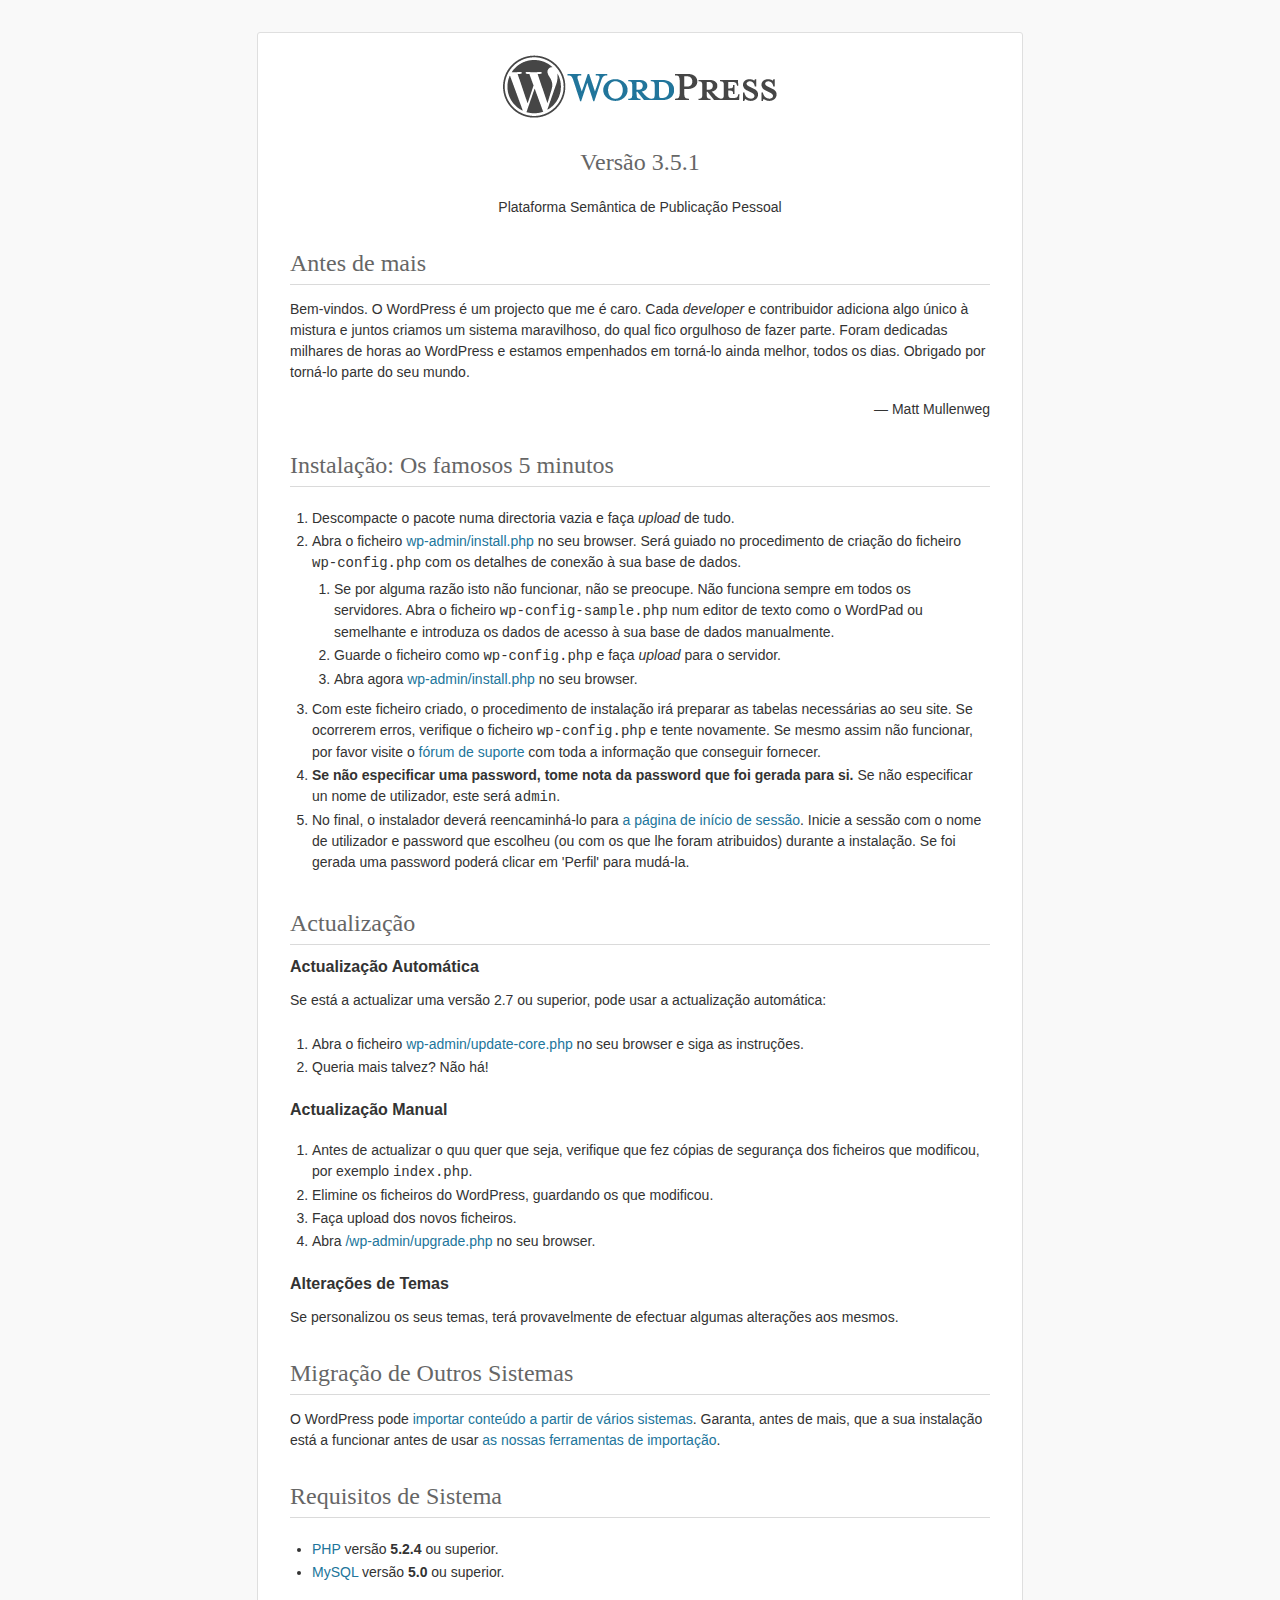
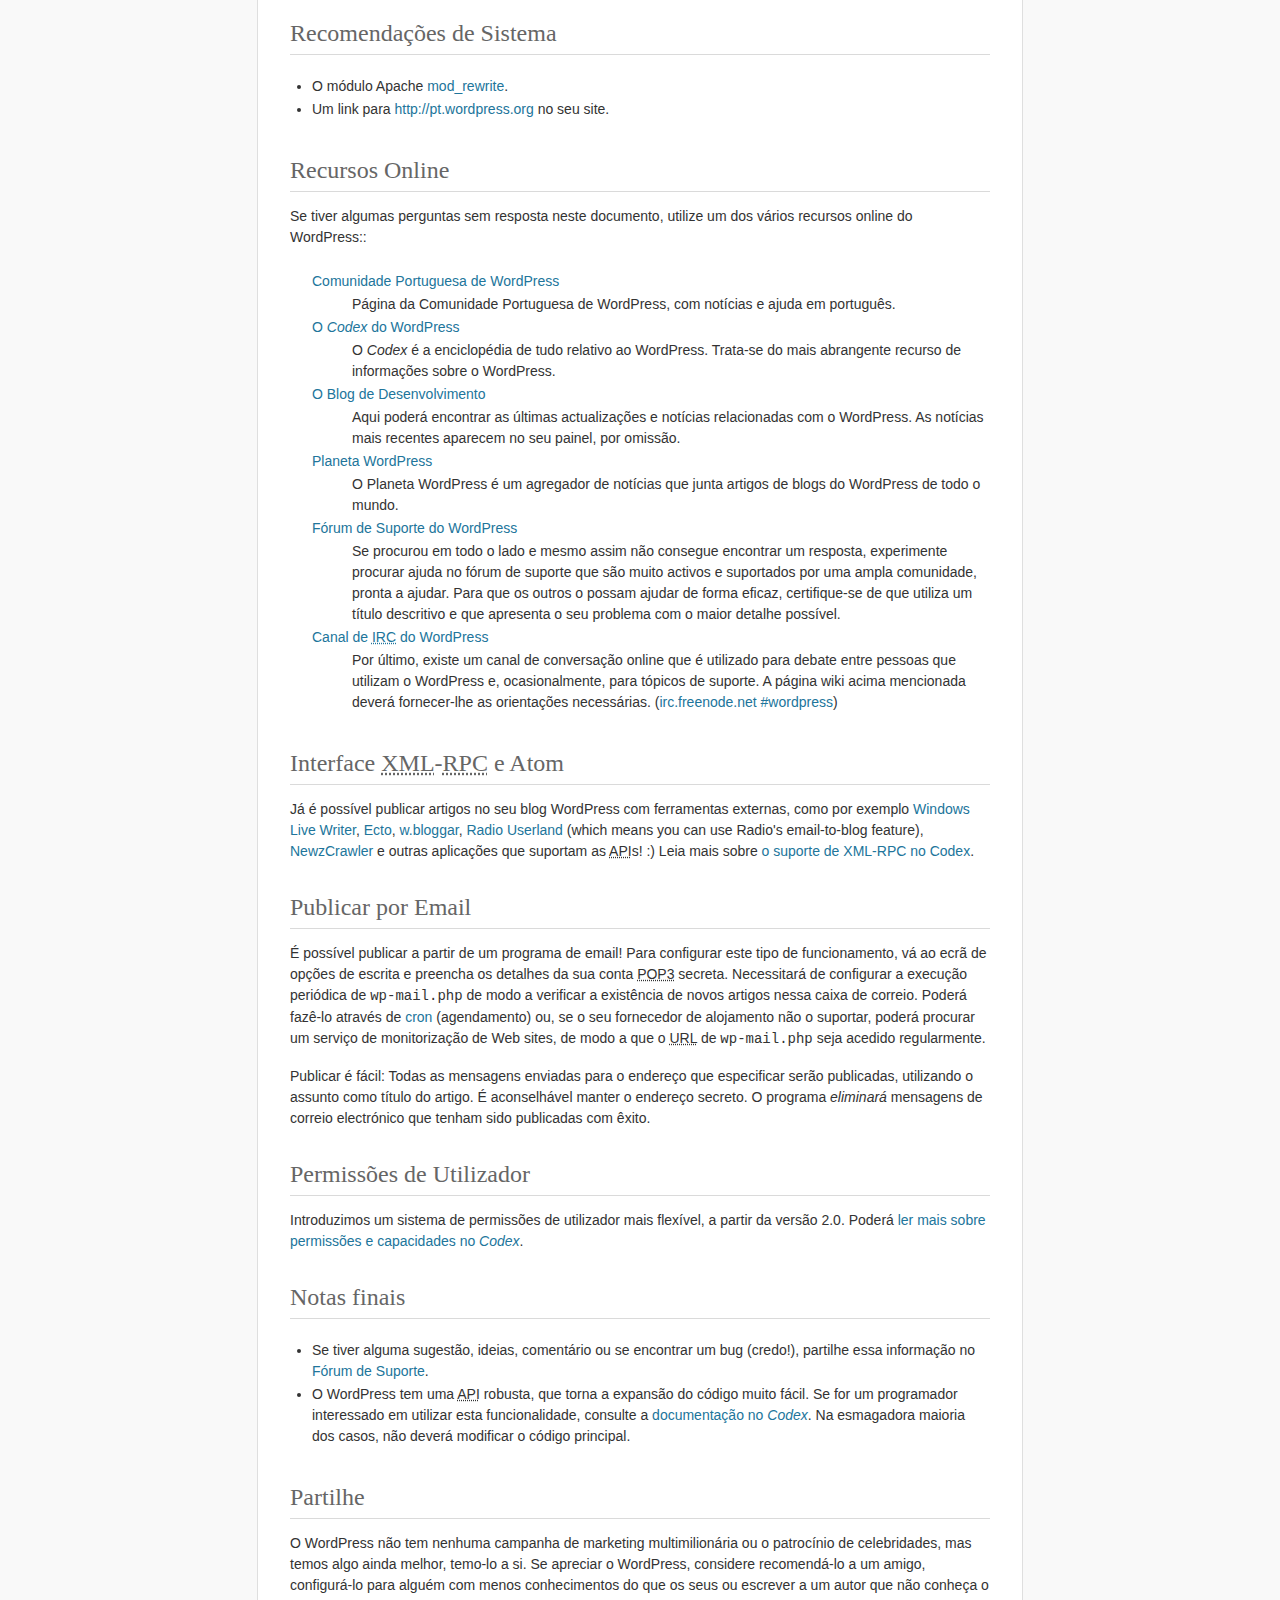
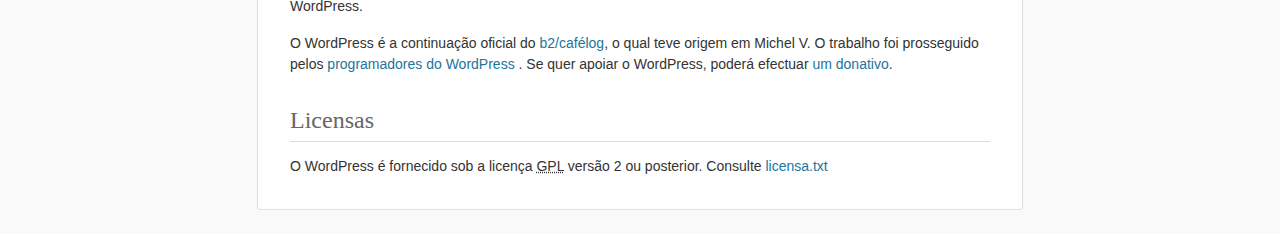
<file: readme.html>
<!DOCTYPE html PUBLIC "-//W3C//DTD XHTML 1.0 Strict//EN" "http://www.w3.org/TR/xhtml1/DTD/xhtml1-strict.dtd">
<html xmlns="http://www.w3.org/1999/xhtml">
<head>
	<meta http-equiv="Content-Type" content="text/html; charset=utf-8" />
	<title>WordPress &#8250; ReadMe</title>
	<link rel="stylesheet" href="wp-admin/css/install.css?ver=20100228" type="text/css" />
</head>
<body>
<h1 id="logo">
	<a href="http://wordpress.org/"><img alt="WordPress" src="wp-admin/images/wordpress-logo.png" /></a>
	<br /> Versão 3.5.1
</h1>
<p style="text-align: center">Plataforma Semântica de Publicação Pessoal</p>

<h1>Antes de mais</h1>
<p>Bem-vindos. O WordPress é um projecto que me é caro. Cada <em>developer</em> e contribuidor adiciona algo único à mistura e juntos criamos um sistema maravilhoso, do qual fico orgulhoso de fazer parte. Foram dedicadas milhares de horas ao WordPress e estamos empenhados em torná-lo ainda melhor, todos os dias. Obrigado por torná-lo parte do seu mundo.</p>
<p style="text-align: right">&#8212; Matt Mullenweg</p>

<h1>Instalação: Os famosos 5 minutos</h1>
<ol>
	<li>Descompacte o pacote numa directoria vazia e faça <em>upload</em> de tudo.</li>
	<li>Abra o ficheiro <span class="file"><a href="wp-admin/install.php">wp-admin/install.php</a></span> no seu browser. Será guiado no procedimento de criação do ficheiro <code>wp-config.php</code> com os detalhes de conexão à sua base de dados.
		<ol>
			<li>Se por alguma razão isto não funcionar, não se preocupe. Não funciona sempre em todos os servidores. Abra o ficheiro <code>wp-config-sample.php</code> num editor de texto como o WordPad ou semelhante e introduza os dados de acesso à sua base de dados manualmente.</li>
			<li>Guarde o ficheiro como <code>wp-config.php</code> e faça <em>upload</em> para o servidor.</li>
			<li>Abra agora <span class="file"><a href="wp-admin/install.php">wp-admin/install.php</a></span> no seu browser.</li>
		</ol>
	</li>
	<li>Com este ficheiro criado, o procedimento de instalação irá preparar as tabelas necessárias ao seu site. Se ocorrerem erros, verifique o ficheiro <code>wp-config.php</code> e tente novamente. Se mesmo assim não funcionar, por favor visite o <a href="http://pt.forums.wordpress.org/" title="Suporte WordPress">fórum de suporte</a> com toda a informação que conseguir fornecer.</li>
	<li><strong>Se não especificar uma password, tome nota da password que foi gerada para si.</strong> Se não especificar un nome de utilizador, este será <code>admin</code>.</li>
	<li>No final, o instalador deverá reencaminhá-lo para <a href="wp-login.php">a página de início de sessão</a>. Inicie a sessão com o nome de utilizador e password que escolheu (ou com os que lhe foram atribuidos) durante a instalação. Se foi gerada uma password poderá clicar em 'Perfil' para mudá-la.</li>
</ol>

<h1>Actualização</h1>
<h2>Actualização Automática</h2>
<p>Se está a actualizar uma versão 2.7 ou superior, pode usar a actualização automática:</p>
<ol>
	<li>Abra o ficheiro <span class="file"><a href="wp-admin/update-core.php">wp-admin/update-core.php</a></span> no seu browser e siga as instruções.</li>
	<li>Queria mais talvez? Não há!</li>
</ol>

<h2>Actualização Manual</h2>
<ol>
	<li>Antes de actualizar o quu quer que seja, verifique que fez cópias de segurança dos ficheiros que modificou, por exemplo <code>index.php</code>.</li>
	<li>Elimine os ficheiros do WordPress, guardando os que modificou.</li>
	<li>Faça upload dos novos ficheiros.</li>
	<li>Abra <span class="file"><a href="wp-admin/upgrade.php">/wp-admin/upgrade.php</a> no seu browser.</span></li>
</ol>

<h2>Alterações de Temas</h2>
<p>Se personalizou os seus temas, terá provavelmente de efectuar algumas alterações aos mesmos.</p>

<h1>Migração de Outros Sistemas</h1>
<p>O WordPress pode <a href="http://codex.wordpress.org/Importing_Content">importar conteúdo a partir de vários sistemas</a>. Garanta, antes de mais, que a sua instalação está a funcionar antes de usar <a href="wp-admin/import.php" title="Import para o WordPress">as nossas ferramentas de importação</a>.</p>

<h1>Requisitos de Sistema</h1>
<ul>
	<li><a href="http://php.net/">PHP</a> versão <strong>5.2.4</strong> ou superior.</li>
	<li><a href="http://www.mysql.com/">MySQL</a> versão <strong>5.0</strong> ou superior.</li>
</ul>

<h1>Recomendações de Sistema</h1>
<ul>
	<li>O módulo Apache <a href="http://httpd.apache.org/docs/2.2/mod/mod_rewrite.html">mod_rewrite</a>.</li>
	<li>Um link para <a href="http://pt.wordpress.org/">http://pt.wordpress.org</a> no seu site.</li>
</ul>

<h1>Recursos Online</h1>
<p>Se tiver algumas perguntas sem resposta neste documento, utilize um dos vários recursos online do WordPress::</p>
<dl>
	<dt><a href="http://www.wp-portugal.com">Comunidade Portuguesa de WordPress</a></dt> 
		<dd>Página da Comunidade Portuguesa de WordPress, com notícias e ajuda em português.</dt>
	<dt><a href="http://codex.wordpress.org">O <em>Codex</em> do WordPress</a></dt>
		<dd>O <em>Codex</em> é a enciclopédia de tudo relativo ao WordPress. Trata-se do  mais abrangente recurso de informações sobre o WordPress.</dd>
	<dt><a href="http://wordpress.org/development/">O Blog de Desenvolvimento</a></dt>
		<dd>Aqui poderá encontrar as últimas actualizações e notícias relacionadas com o WordPress. As notícias mais recentes aparecem no seu painel, por omissão.</dd>
	<dt><a href="http://planet.wordpress.org/">Planeta WordPress</a></dt>
		<dd>O Planeta WordPress é um agregador de notícias que junta artigos de blogs do WordPress de todo o mundo.</dd>
	<dt><a href="http://pt.forums.wordpress.org/">Fórum de Suporte do WordPress</a></dt>
		<dd>Se procurou em todo o lado e mesmo assim não consegue encontrar um resposta, experimente procurar ajuda no fórum de suporte que são muito activos e suportados por uma ampla comunidade, pronta a ajudar. Para que os outros o possam ajudar de forma eficaz, certifique-se de que utiliza um título descritivo e que apresenta o seu problema com o maior detalhe possível.</dd>
	<dt><a href="http://codex.wordpress.org/IRC">Canal de <abbr title="Internet Relay Chat">IRC</abbr> do WordPress</a></dt>
		<dd>Por último, existe um canal de conversação online que é utilizado para debate entre pessoas que utilizam o WordPress e, ocasionalmente, para tópicos de suporte. A página wiki acima mencionada deverá fornecer-lhe as orientações necessárias. (<a href="irc://irc.freenode.net/wordpress">irc.freenode.net #wordpress</a>)</dd>
</dl>

<h1>Interface <abbr title="eXtensible Markup Language">XML</abbr>-<abbr title="Remote Procedure Call">RPC</abbr> e Atom</h1>
<p>Já é possível publicar artigos no seu blog WordPress com ferramentas externas, como por exemplo  <a href="http://download.live.com/writer/">Windows Live Writer</a>, <a href="http://illuminex.com/ecto/">Ecto</a>, <a href="http://bloggar.com/">w.bloggar</a>, <a href="http://radio.userland.com/">Radio Userland</a> (which means you can use Radio's email-to-blog feature), <a href="http://www.newzcrawler.com/">NewzCrawler</a> e outras aplicações que suportam as <abbr title="application programming interface">API</abbr>s! :) Leia mais sobre <a href="http://codex.wordpress.org/XML-RPC_Support">o suporte de <abbr>XML</abbr>-<abbr>RPC</abbr> no Codex</a>.</p>

<h1>Publicar por Email</h1>
<p>É possível publicar a partir de um programa de email! Para configurar este tipo de funcionamento, vá ao ecrã de opções de escrita e preencha os detalhes da sua conta <abbr title="Post Office Protocol version 3">POP3</abbr> secreta. Necessitará de configurar a execução periódica de <code>wp-mail.php</code> de modo a verificar a existência de novos artigos nessa caixa de correio. Poderá fazê-lo através de <a href="http://en.wikipedia.org/wiki/Cron">cron</a> (agendamento) ou, se o seu fornecedor de alojamento não o suportar, poderá procurar um serviço de monitorização de Web sites, de modo a que o <abbr title="Uniform Resource Locator">URL</abbr> de <code>wp-mail.php</code> seja acedido regularmente.</p> 
<p>Publicar é fácil: Todas as mensagens enviadas para o endereço que especificar serão publicadas, utilizando o assunto como título do artigo. É aconselhável manter o endereço secreto. O programa <em>eliminará</em> mensagens de correio electrónico que tenham sido publicadas com êxito.</p> 

<h1>Permissões de Utilizador</h1> 
<p>Introduzimos um sistema de permissões de utilizador mais flexível, a partir da versão 2.0. Poderá <a href="http://codex.wordpress.org/Roles_and_Capabilities">ler mais sobre permissões e capacidades no <em>Codex</em></a>.</p> 

<h1>Notas finais</h1> 
<ul> 
<li>Se tiver alguma sugestão, ideias, comentário ou se encontrar um bug (credo!), partilhe essa informação no <a href="http://pt.forums.wordpress.org/">Fórum de Suporte</a>.</li> 
<li>O WordPress tem uma <abbr title="application programming interface">API</abbr> robusta, que torna a expansão do código muito fácil. Se for um programador interessado em utilizar esta funcionalidade, consulte a <a href="http://codex.wordpress.org/Plugin_API">documentação no <em>Codex</em></a>. Na esmagadora maioria dos casos, não deverá modificar o código principal.</li> 
</ul> 

<h1>Partilhe </h1>
<p>O WordPress não tem nenhuma campanha de marketing multimilionária ou o patrocínio de celebridades, mas temos algo ainda melhor, temo-lo a si. Se apreciar o WordPress, considere recomendá-lo a um amigo, configurá-lo para alguém com menos conhecimentos do que os seus ou escrever a um autor que não conheça o WordPress.</p> 

<p>O WordPress é a continuação oficial do <a href="http://cafelog.com/">b2/caf&#233;log</a>, o qual teve origem em Michel V. O trabalho foi prosseguido pelos <a href="http://wordpress.org/about/">programadores do WordPress </a>. Se quer apoiar o WordPress, poderá efectuar <a href="http://wordpress.org/donate/" title="Fazer um Donativo">um donativo</a>.</p>

<h1>Licensas</h1> 
<p>O WordPress é fornecido sob a licença <abbr title="GNU Public License">GPL</abbr> versão 2 ou posterior. Consulte <a href="license.txt">licensa.txt</a></p> 

</body>
</html>
</file>
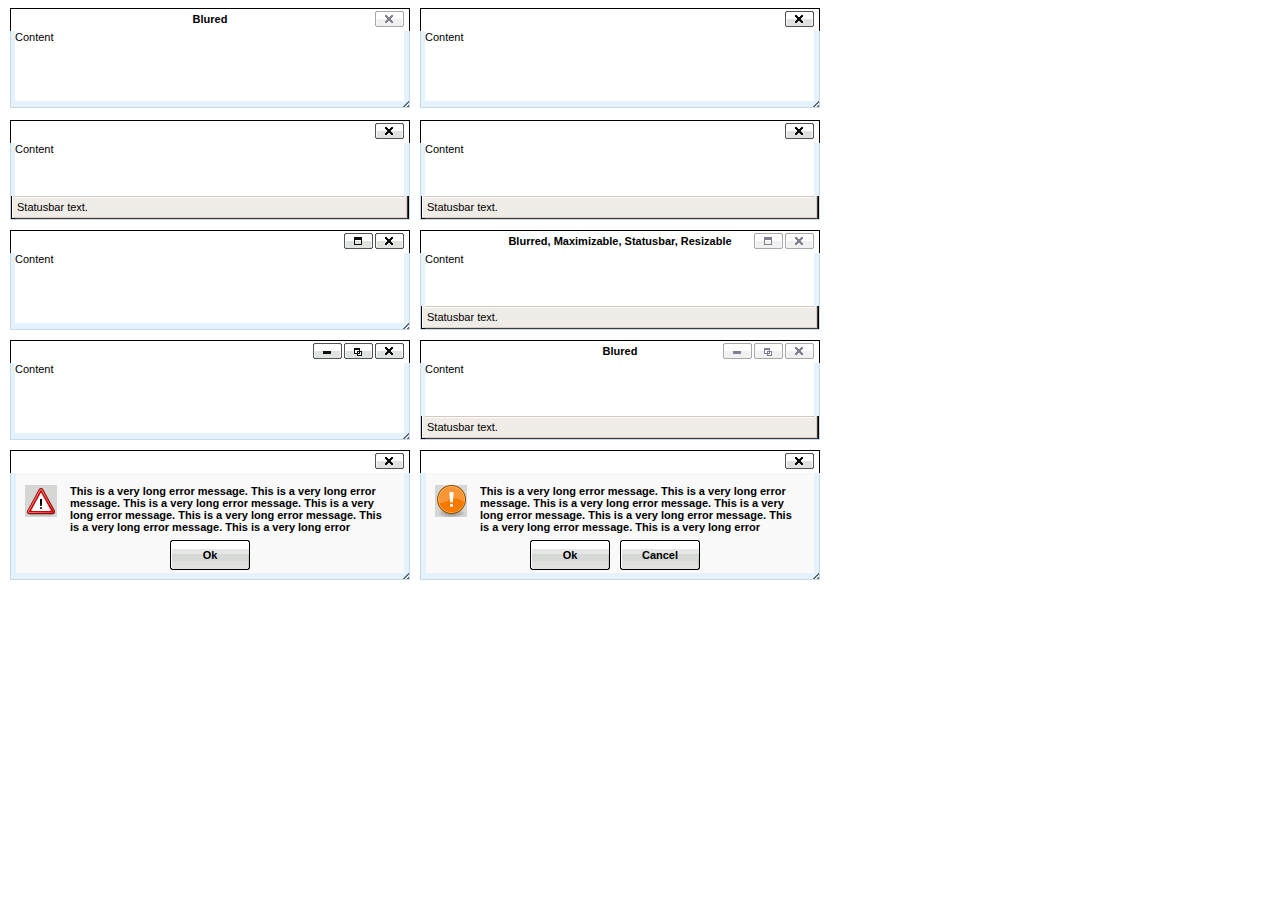
<file: wp-includes/js/tinymce/plugins/inlinepopups/template.htm>
<!-- <!DOCTYPE html PUBLIC "-//W3C//DTD XHTML 1.0 Strict//EN" "http://www.w3.org/TR/xhtml1/DTD/xhtml1-strict.dtd"> -->
<html xmlns="http://www.w3.org/1999/xhtml">
<head>
<title>Template for dialogs</title>
<link rel="stylesheet" type="text/css" href="skins/clearlooks2/window.css?ver=358-20121205" />
</head>
<body>

<div class="mceEditor">
	<div class="clearlooks2" style="width:400px; height:100px; left:10px;">
		<div class="mceWrapper">
			<div class="mceTop">
				<div class="mceLeft"></div>
				<div class="mceCenter"></div>
				<div class="mceRight"></div>
				<span>Blured</span>
			</div>

			<div class="mceMiddle">
				<div class="mceLeft"></div>
				<span>Content</span>
				<div class="mceRight"></div>
			</div>

			<div class="mceBottom">
				<div class="mceLeft"></div>
				<div class="mceCenter"></div>
				<div class="mceRight"></div>
				<span>Statusbar text.</span>
			</div>

			<a class="mceMove" href="#"></a>
			<a class="mceMin" href="#"></a>
			<a class="mceMax" href="#"></a>
			<a class="mceMed" href="#"></a>
			<a class="mceClose" href="#"></a>
			<a class="mceResize mceResizeN" href="#"></a>
			<a class="mceResize mceResizeS" href="#"></a>
			<a class="mceResize mceResizeW" href="#"></a>
			<a class="mceResize mceResizeE" href="#"></a>
			<a class="mceResize mceResizeNW" href="#"></a>
			<a class="mceResize mceResizeNE" href="#"></a>
			<a class="mceResize mceResizeSW" href="#"></a>
			<a class="mceResize mceResizeSE" href="#"></a>
		</div>
	</div>

	<div class="clearlooks2" style="width:400px; height:100px; left:420px;">
		<div class="mceWrapper mceMovable mceFocus">
			<div class="mceTop">
				<div class="mceLeft"></div>
				<div class="mceCenter"></div>
				<div class="mceRight"></div>
				<span>Focused</span>
			</div>

			<div class="mceMiddle">
				<div class="mceLeft"></div>
				<span>Content</span>
				<div class="mceRight"></div>
			</div>

			<div class="mceBottom">
				<div class="mceLeft"></div>
				<div class="mceCenter"></div>
				<div class="mceRight"></div>
				<span>Statusbar text.</span>
			</div>

			<a class="mceMove" href="#"></a>
			<a class="mceMin" href="#"></a>
			<a class="mceMax" href="#"></a>
			<a class="mceMed" href="#"></a>
			<a class="mceClose" href="#"></a>
			<a class="mceResize mceResizeN" href="#"></a>
			<a class="mceResize mceResizeS" href="#"></a>
			<a class="mceResize mceResizeW" href="#"></a>
			<a class="mceResize mceResizeE" href="#"></a>
			<a class="mceResize mceResizeNW" href="#"></a>
			<a class="mceResize mceResizeNE" href="#"></a>
			<a class="mceResize mceResizeSW" href="#"></a>
			<a class="mceResize mceResizeSE" href="#"></a>
		</div>
	</div>

	<div class="clearlooks2" style="width:400px; height:100px; left:10px; top:120px;">
		<div class="mceWrapper mceMovable mceFocus mceStatusbar">
			<div class="mceTop">
				<div class="mceLeft"></div>
				<div class="mceCenter"></div>
				<div class="mceRight"></div>
				<span>Statusbar</span>
			</div>

			<div class="mceMiddle">
				<div class="mceLeft"></div>
				<span>Content</span>
				<div class="mceRight"></div>
			</div>

			<div class="mceBottom">
				<div class="mceLeft"></div>
				<div class="mceCenter"></div>
				<div class="mceRight"></div>
				<span>Statusbar text.</span>
			</div>

			<a class="mceMove" href="#"></a>
			<a class="mceMin" href="#"></a>
			<a class="mceMax" href="#"></a>
			<a class="mceMed" href="#"></a>
			<a class="mceClose" href="#"></a>
			<a class="mceResize mceResizeN" href="#"></a>
			<a class="mceResize mceResizeS" href="#"></a>
			<a class="mceResize mceResizeW" href="#"></a>
			<a class="mceResize mceResizeE" href="#"></a>
			<a class="mceResize mceResizeNW" href="#"></a>
			<a class="mceResize mceResizeNE" href="#"></a>
			<a class="mceResize mceResizeSW" href="#"></a>
			<a class="mceResize mceResizeSE" href="#"></a>
		</div>
	</div>

	<div class="clearlooks2" style="width:400px; height:100px; left:420px; top:120px;">
		<div class="mceWrapper mceMovable mceFocus mceStatusbar mceResizable">
			<div class="mceTop">
				<div class="mceLeft"></div>
				<div class="mceCenter"></div>
				<div class="mceRight"></div>
				<span>Statusbar, Resizable</span>
			</div>

			<div class="mceMiddle">
				<div class="mceLeft"></div>
				<span>Content</span>
				<div class="mceRight"></div>
			</div>

			<div class="mceBottom">
				<div class="mceLeft"></div>
				<div class="mceCenter"></div>
				<div class="mceRight"></div>
				<span>Statusbar text.</span>
			</div>

			<a class="mceMove" href="#"></a>
			<a class="mceMin" href="#"></a>
			<a class="mceMax" href="#"></a>
			<a class="mceMed" href="#"></a>
			<a class="mceClose" href="#"></a>
			<a class="mceResize mceResizeN" href="#"></a>
			<a class="mceResize mceResizeS" href="#"></a>
			<a class="mceResize mceResizeW" href="#"></a>
			<a class="mceResize mceResizeE" href="#"></a>
			<a class="mceResize mceResizeNW" href="#"></a>
			<a class="mceResize mceResizeNE" href="#"></a>
			<a class="mceResize mceResizeSW" href="#"></a>
			<a class="mceResize mceResizeSE" href="#"></a>
		</div>
	</div>

	<div class="clearlooks2" style="width:400px; height:100px; left:10px; top:230px;">
		<div class="mceWrapper mceMovable mceFocus mceResizable mceMaximizable">
			<div class="mceTop">
				<div class="mceLeft"></div>
				<div class="mceCenter"></div>
				<div class="mceRight"></div>
				<span>Resizable, Maximizable</span>
			</div>

			<div class="mceMiddle">
				<div class="mceLeft"></div>
				<span>Content</span>
				<div class="mceRight"></div>
			</div>

			<div class="mceBottom">
				<div class="mceLeft"></div>
				<div class="mceCenter"></div>
				<div class="mceRight"></div>
				<span>Statusbar text.</span>
			</div>

			<a class="mceMove" href="#"></a>
			<a class="mceMin" href="#"></a>
			<a class="mceMax" href="#"></a>
			<a class="mceMed" href="#"></a>
			<a class="mceClose" href="#"></a>
			<a class="mceResize mceResizeN" href="#"></a>
			<a class="mceResize mceResizeS" href="#"></a>
			<a class="mceResize mceResizeW" href="#"></a>
			<a class="mceResize mceResizeE" href="#"></a>
			<a class="mceResize mceResizeNW" href="#"></a>
			<a class="mceResize mceResizeNE" href="#"></a>
			<a class="mceResize mceResizeSW" href="#"></a>
			<a class="mceResize mceResizeSE" href="#"></a>
		</div>
	</div>

	<div class="clearlooks2" style="width:400px; height:100px; left:420px; top:230px;">
		<div class="mceWrapper mceMovable mceStatusbar mceResizable mceMaximizable">
			<div class="mceTop">
				<div class="mceLeft"></div>
				<div class="mceCenter"></div>
				<div class="mceRight"></div>
				<span>Blurred, Maximizable, Statusbar, Resizable</span>
			</div>

			<div class="mceMiddle">
				<div class="mceLeft"></div>
				<span>Content</span>
				<div class="mceRight"></div>
			</div>

			<div class="mceBottom">
				<div class="mceLeft"></div>
				<div class="mceCenter"></div>
				<div class="mceRight"></div>
				<span>Statusbar text.</span>
			</div>

			<a class="mceMove" href="#"></a>
			<a class="mceMin" href="#"></a>
			<a class="mceMax" href="#"></a>
			<a class="mceMed" href="#"></a>
			<a class="mceClose" href="#"></a>
			<a class="mceResize mceResizeN" href="#"></a>
			<a class="mceResize mceResizeS" href="#"></a>
			<a class="mceResize mceResizeW" href="#"></a>
			<a class="mceResize mceResizeE" href="#"></a>
			<a class="mceResize mceResizeNW" href="#"></a>
			<a class="mceResize mceResizeNE" href="#"></a>
			<a class="mceResize mceResizeSW" href="#"></a>
			<a class="mceResize mceResizeSE" href="#"></a>
		</div>
	</div>

	<div class="clearlooks2" style="width:400px; height:100px; left:10px; top:340px;">
		<div class="mceWrapper mceMovable mceFocus mceResizable mceMaximized mceMinimizable mceMaximizable">
			<div class="mceTop">
				<div class="mceLeft"></div>
				<div class="mceCenter"></div>
				<div class="mceRight"></div>
				<span>Maximized, Maximizable, Minimizable</span>
			</div>

			<div class="mceMiddle">
				<div class="mceLeft"></div>
				<span>Content</span>
				<div class="mceRight"></div>
			</div>

			<div class="mceBottom">
				<div class="mceLeft"></div>
				<div class="mceCenter"></div>
				<div class="mceRight"></div>
				<span>Statusbar text.</span>
			</div>

			<a class="mceMove" href="#"></a>
			<a class="mceMin" href="#"></a>
			<a class="mceMax" href="#"></a>
			<a class="mceMed" href="#"></a>
			<a class="mceClose" href="#"></a>
			<a class="mceResize mceResizeN" href="#"></a>
			<a class="mceResize mceResizeS" href="#"></a>
			<a class="mceResize mceResizeW" href="#"></a>
			<a class="mceResize mceResizeE" href="#"></a>
			<a class="mceResize mceResizeNW" href="#"></a>
			<a class="mceResize mceResizeNE" href="#"></a>
			<a class="mceResize mceResizeSW" href="#"></a>
			<a class="mceResize mceResizeSE" href="#"></a>
		</div>
	</div>

	<div class="clearlooks2" style="width:400px; height:100px; left:420px; top:340px;">
		<div class="mceWrapper mceMovable mceStatusbar mceResizable mceMaximized mceMinimizable mceMaximizable">
			<div class="mceTop">
				<div class="mceLeft"></div>
				<div class="mceCenter"></div>
				<div class="mceRight"></div>
				<span>Blured</span>
			</div>

			<div class="mceMiddle">
				<div class="mceLeft"></div>
				<span>Content</span>
				<div class="mceRight"></div>
			</div>

			<div class="mceBottom">
				<div class="mceLeft"></div>
				<div class="mceCenter"></div>
				<div class="mceRight"></div>
				<span>Statusbar text.</span>
			</div>

			<a class="mceMove" href="#"></a>
			<a class="mceMin" href="#"></a>
			<a class="mceMax" href="#"></a>
			<a class="mceMed" href="#"></a>
			<a class="mceClose" href="#"></a>
			<a class="mceResize mceResizeN" href="#"></a>
			<a class="mceResize mceResizeS" href="#"></a>
			<a class="mceResize mceResizeW" href="#"></a>
			<a class="mceResize mceResizeE" href="#"></a>
			<a class="mceResize mceResizeNW" href="#"></a>
			<a class="mceResize mceResizeNE" href="#"></a>
			<a class="mceResize mceResizeSW" href="#"></a>
			<a class="mceResize mceResizeSE" href="#"></a>
		</div>
	</div>

	<div class="clearlooks2" style="width:400px; height:130px; left:10px; top:450px;">
		<div class="mceWrapper mceMovable mceFocus mceModal mceAlert">
			<div class="mceTop">
				<div class="mceLeft"></div>
				<div class="mceCenter"></div>
				<div class="mceRight"></div>
				<span>Alert</span>
			</div>

			<div class="mceMiddle">
				<div class="mceLeft"></div>
				<span>
					This is a very long error message. This is a very long error message.
					This is a very long error message. This is a very long error message.
					This is a very long error message. This is a very long error message.
					This is a very long error message. This is a very long error message.
					This is a very long error message. This is a very long error message.
					This is a very long error message. This is a very long error message.
				</span>
				<div class="mceRight"></div>
				<div class="mceIcon"></div>
			</div>

			<div class="mceBottom">
				<div class="mceLeft"></div>
				<div class="mceCenter"></div>
				<div class="mceRight"></div>
			</div>

			<a class="mceMove" href="#"></a>
			<a class="mceButton mceOk" href="#">Ok</a>
			<a class="mceClose" href="#"></a>
		</div>
	</div>

	<div class="clearlooks2" style="width:400px; height:130px; left:420px; top:450px;">
		<div class="mceWrapper mceMovable mceFocus mceModal mceConfirm">
			<div class="mceTop">
				<div class="mceLeft"></div>
				<div class="mceCenter"></div>
				<div class="mceRight"></div>
				<span>Confirm</span>
			</div>

			<div class="mceMiddle">
				<div class="mceLeft"></div>
				<span>
					This is a very long error message. This is a very long error message.
					This is a very long error message. This is a very long error message.
					This is a very long error message. This is a very long error message.
					This is a very long error message. This is a very long error message.
					This is a very long error message. This is a very long error message.
					This is a very long error message. This is a very long error message.
					</span>
				<div class="mceRight"></div>
				<div class="mceIcon"></div>
			</div>

			<div class="mceBottom">
				<div class="mceLeft"></div>
				<div class="mceCenter"></div>
				<div class="mceRight"></div>
			</div>

			<a class="mceMove" href="#"></a>
			<a class="mceButton mceOk" href="#">Ok</a>
			<a class="mceButton mceCancel" href="#">Cancel</a>
			<a class="mceClose" href="#"></a>
		</div>
	</div>
</div>

</body>
</html>
</file>
<file: documentation/local_docs/documentation/assets/blueprint-css/screen.css>
/* -----------------------------------------------------------------------


 Blueprint CSS Framework 0.9
 http://blueprintcss.org

   * Copyright (c) 2007-Present. See LICENSE for more info.
   * See README for instructions on how to use Blueprint.
   * For credits and origins, see AUTHORS.
   * This is a compressed file. See the sources in the 'src' directory.

----------------------------------------------------------------------- */

/* reset.css */
html, body, div, span, object, iframe, h1, h2, h3, h4, h5, h6, p, blockquote, pre, a, abbr, acronym, address, code, del, dfn, em, img, q, dl, dt, dd, ol, ul, li, fieldset, form, label, legend, table, caption, tbody, tfoot, thead, tr, th, td {margin:0;padding:0;border:0;font-weight:inherit;font-style:inherit;font-size:100%;font-family:inherit;vertical-align:baseline;}
body {line-height:1.5;}
table {border-collapse:separate;border-spacing:0;}
caption, th, td {text-align:left;font-weight:normal;}
table, td, th {vertical-align:middle;}
blockquote:before, blockquote:after, q:before, q:after {content:"";}
blockquote, q {quotes:"" "";}
a img {border:none;}

/* custom.css */
.info { background:#fafcfc; }
.borderTop { border-top: 1px solid #eee;}
.append-0 {padding-right:20px;}

/* typography.css */
body {font-size:80%;color:#222;background:#fff;font-family:"Helvetica Neue", Arial, Helvetica, sans-serif;padding-top:30px;}
h1, h2, h3, h4, h5, h6 {font-weight:normal;color:#111;}
h1 {font-size:2.6em;line-height:1;margin-bottom:0.5em;}
h2 {font-size:1.9em;margin-bottom:0.75em;}
h3 {font-size:1.4em;line-height:1;margin-bottom:1em;}
h4 {font-size:1.1em;line-height:1.25;margin-bottom:1.25em;}
h5 {font-size:1em;font-weight:bold;margin-bottom:1.5em;}
h6 {font-size:1em;font-weight:bold;}
h1 img, h2 img, h3 img, h4 img, h5 img, h6 img {margin:0;}
p {margin:0 0 1.5em;line-height:1.65em;}
p img.left {float:left;margin:1.5em 1.5em 1.5em 0;padding:0;}
p img.right {float:right;margin:1.5em 0 1.5em 1.5em;}
a:focus, a:hover {color:#8cbf54;}
a {color:#5C951E;text-decoration:underline;}
blockquote {margin:1.5em;color:#666;font-style:italic;}
strong {font-weight:bold;}
em, dfn {font-style:italic;}
dfn {font-weight:bold;}
sup, sub {line-height:0;}
abbr, acronym {border-bottom:1px dotted #666;}
address {margin:0 0 1.5em;font-style:italic;}
del {color:#666;}
pre {margin:1.5em 0;white-space:pre;}
pre, code, tt {font:13px 'andale mono', 'lucida console', monospace;line-height:1.5;}
li ul, li ol {margin:0 1.5em;}
ul, ol {margin:0 1.5em 1.5em 3.5em;}
ul {list-style-type:disc;}
ol {list-style-type:decimal;}
ol.alpha {list-style:upper-alpha;}
dl {margin:0 0 1.5em 0;}
dl dt {font-weight:bold;}
dd {margin-left:1.5em;}
table {margin-bottom:1.4em;width:100%;}
th {font-weight:bold;}
thead th {background:#c3d9ff;}
th, td, caption {padding:4px 10px 4px 5px;}
tr.even td {background:#e5ecf9;}
tfoot {font-style:italic;}
caption {background:#eee;}
.small {font-size:.85em;margin-bottom:1.875em;line-height:1.875em;}
.large {font-size:1.2em;line-height:2.5em;margin-bottom:1.25em;}
.hide {display:none;}
.quiet {color:#666;}
.loud {color:#000;}
.highlight {background:#ff0;}
.added {background:#060;color:#fff;}
.removed {background:#900;color:#fff;}
.first {margin-left:0;padding-left:0;}
.last {margin-right:0;padding-right:0;}
.top {margin-top:0;padding-top:0;}
.bottom {margin-bottom:0;padding-bottom:0;}
.center {text-align:center;}

/* forms.css */
label {font-weight:bold;}
fieldset {padding:1.4em;margin:0 0 1.5em 0;border:1px solid #ccc;}
legend {font-weight:bold;font-size:1.2em;}
input[type=text], input[type=password], input.text, input.title, textarea, select {background-color:#fff;border:1px solid #bbb;}
input[type=text]:focus, input[type=password]:focus, input.text:focus, input.title:focus, textarea:focus, select:focus {border-color:#666;}
input[type=text], input[type=password], input.text, input.title, textarea, select {margin:0.5em 0;}
input.text, input.title {width:300px;padding:5px;}
input.title {font-size:1.5em;}
textarea {width:390px;height:250px;padding:5px;}
input[type=checkbox], input[type=radio], input.checkbox, input.radio {position:relative;top:.25em;}
form.inline {line-height:3;}
form.inline p {margin-bottom:0;}
.error, .notice, .success {padding:.8em;margin-bottom:1em;border:2px solid #ddd;}
.error {background:#FBE3E4;color:#8a1f11;border-color:#FBC2C4;}
.notice {background:#FFF6BF;color:#514721;border-color:#FFD324;}
.success {background:#E6EFC2;color:#264409;border-color:#C6D880;}
.error a {color:#8a1f11;}
.notice a {color:#514721;}
.success a {color:#264409;}

/* grid.css */
.container {width:790px;margin:0 auto;}
.showgrid {background:url(src/grid.png);}
.column, div.span-1, div.span-2, div.span-3, div.span-4, div.span-5, div.span-6, div.span-7, div.span-8, div.span-9, div.span-10, div.span-11, div.span-12, div.span-13, div.span-14, div.span-15, div.span-16, div.span-17, div.span-18, div.span-19, div.span-20, div.span-21, div.span-22, div.span-23, div.span-24 {float:left;margin-right:10px;}
.last, div.last {margin-right:0;}
.span-1 {width:30px;}
.span-2 {width:70px;}
.span-3 {width:110px;}
.span-4 {width:150px;}
.span-5 {width:190px;}
.span-6 {width:230px;}
.span-7 {width:270px;}
.span-8 {width:310px;}
.span-9 {width:350px;}
.span-10 {width:390px;}
.span-11 {width:430px;}
.span-12 {width:470px;}
.span-13 {width:510px;}
.span-14 {width:550px;}
.span-15 {width:590px;}
.span-16 {width:630px;}
.span-17 {width:670px;}
.span-18 {width:710px;}
.span-19 {width:750px;}
.span-20 {width:790px;}
.span-21 {width:830px;}
.span-22 {width:870px;}
.span-23 {width:910px;}
.span-24, div.span-24 {width:950px;margin:0;}
input.span-1, textarea.span-1, input.span-2, textarea.span-2, input.span-3, textarea.span-3, input.span-4, textarea.span-4, input.span-5, textarea.span-5, input.span-6, textarea.span-6, input.span-7, textarea.span-7, input.span-8, textarea.span-8, input.span-9, textarea.span-9, input.span-10, textarea.span-10, input.span-11, textarea.span-11, input.span-12, textarea.span-12, input.span-13, textarea.span-13, input.span-14, textarea.span-14, input.span-15, textarea.span-15, input.span-16, textarea.span-16, input.span-17, textarea.span-17, input.span-18, textarea.span-18, input.span-19, textarea.span-19, input.span-20, textarea.span-20, input.span-21, textarea.span-21, input.span-22, textarea.span-22, input.span-23, textarea.span-23, input.span-24, textarea.span-24 {border-left-width:1px!important;border-right-width:1px!important;padding-left:5px!important;padding-right:5px!important;}
input.span-1, textarea.span-1 {width:18px!important;}
input.span-2, textarea.span-2 {width:58px!important;}
input.span-3, textarea.span-3 {width:98px!important;}
input.span-4, textarea.span-4 {width:138px!important;}
input.span-5, textarea.span-5 {width:178px!important;}
input.span-6, textarea.span-6 {width:218px!important;}
input.span-7, textarea.span-7 {width:258px!important;}
input.span-8, textarea.span-8 {width:298px!important;}
input.span-9, textarea.span-9 {width:338px!important;}
input.span-10, textarea.span-10 {width:378px!important;}
input.span-11, textarea.span-11 {width:418px!important;}
input.span-12, textarea.span-12 {width:458px!important;}
input.span-13, textarea.span-13 {width:498px!important;}
input.span-14, textarea.span-14 {width:538px!important;}
input.span-15, textarea.span-15 {width:578px!important;}
input.span-16, textarea.span-16 {width:618px!important;}
input.span-17, textarea.span-17 {width:658px!important;}
input.span-18, textarea.span-18 {width:698px!important;}
input.span-19, textarea.span-19 {width:738px!important;}
input.span-20, textarea.span-20 {width:778px!important;}
input.span-21, textarea.span-21 {width:818px!important;}
input.span-22, textarea.span-22 {width:858px!important;}
input.span-23, textarea.span-23 {width:898px!important;}
input.span-24, textarea.span-24 {width:938px!important;}
.append-1 {padding-right:40px;}
.append-2 {padding-right:80px;}
.append-3 {padding-right:120px;}
.append-4 {padding-right:160px;}
.append-5 {padding-right:200px;}
.append-6 {padding-right:240px;}
.append-7 {padding-right:280px;}
.append-8 {padding-right:320px;}
.append-9 {padding-right:360px;}
.append-10 {padding-right:400px;}
.append-11 {padding-right:440px;}
.append-12 {padding-right:480px;}
.append-13 {padding-right:520px;}
.append-14 {padding-right:560px;}
.append-15 {padding-right:600px;}
.append-16 {padding-right:640px;}
.append-17 {padding-right:680px;}
.append-18 {padding-right:720px;}
.append-19 {padding-right:760px;}
.append-20 {padding-right:800px;}
.append-21 {padding-right:840px;}
.append-22 {padding-right:880px;}
.append-23 {padding-right:920px;}
.prepend-1 {padding-left:40px;}
.prepend-2 {padding-left:80px;}
.prepend-3 {padding-left:120px;}
.prepend-4 {padding-left:160px;}
.prepend-5 {padding-left:200px;}
.prepend-6 {padding-left:240px;}
.prepend-7 {padding-left:280px;}
.prepend-8 {padding-left:320px;}
.prepend-9 {padding-left:360px;}
.prepend-10 {padding-left:400px;}
.prepend-11 {padding-left:440px;}
.prepend-12 {padding-left:480px;}
.prepend-13 {padding-left:520px;}
.prepend-14 {padding-left:560px;}
.prepend-15 {padding-left:600px;}
.prepend-16 {padding-left:640px;}
.prepend-17 {padding-left:680px;}
.prepend-18 {padding-left:720px;}
.prepend-19 {padding-left:760px;}
.prepend-20 {padding-left:800px;}
.prepend-21 {padding-left:840px;}
.prepend-22 {padding-left:880px;}
.prepend-23 {padding-left:920px;}
div.border {padding-right:4px;margin-right:5px;border-right:1px solid #eee;}
div.colborder {padding-right:24px;margin-right:25px;border-right:1px solid #eee;}
div.colborderTop {border-top:1px solid #eee;}
.pull-1 {margin-left:-40px;}
.pull-2 {margin-left:-80px;}
.pull-3 {margin-left:-120px;}
.pull-4 {margin-left:-160px;}
.pull-5 {margin-left:-200px;}
.pull-6 {margin-left:-240px;}
.pull-7 {margin-left:-280px;}
.pull-8 {margin-left:-320px;}
.pull-9 {margin-left:-360px;}
.pull-10 {margin-left:-400px;}
.pull-11 {margin-left:-440px;}
.pull-12 {margin-left:-480px;}
.pull-13 {margin-left:-520px;}
.pull-14 {margin-left:-560px;}
.pull-15 {margin-left:-600px;}
.pull-16 {margin-left:-640px;}
.pull-17 {margin-left:-680px;}
.pull-18 {margin-left:-720px;}
.pull-19 {margin-left:-760px;}
.pull-20 {margin-left:-800px;}
.pull-21 {margin-left:-840px;}
.pull-22 {margin-left:-880px;}
.pull-23 {margin-left:-920px;}
.pull-24 {margin-left:-960px;}
.pull-1, .pull-2, .pull-3, .pull-4, .pull-5, .pull-6, .pull-7, .pull-8, .pull-9, .pull-10, .pull-11, .pull-12, .pull-13, .pull-14, .pull-15, .pull-16, .pull-17, .pull-18, .pull-19, .pull-20, .pull-21, .pull-22, .pull-23, .pull-24 {float:left;position:relative;}
.push-1 {margin:0 -40px 1.5em 40px;}
.push-2 {margin:0 -80px 1.5em 80px;}
.push-3 {margin:0 -120px 1.5em 120px;}
.push-4 {margin:0 -160px 1.5em 160px;}
.push-5 {margin:0 -200px 1.5em 200px;}
.push-6 {margin:0 -240px 1.5em 240px;}
.push-7 {margin:0 -280px 1.5em 280px;}
.push-8 {margin:0 -320px 1.5em 320px;}
.push-9 {margin:0 -360px 1.5em 360px;}
.push-10 {margin:0 -400px 1.5em 400px;}
.push-11 {margin:0 -440px 1.5em 440px;}
.push-12 {margin:0 -480px 1.5em 480px;}
.push-13 {margin:0 -520px 1.5em 520px;}
.push-14 {margin:0 -560px 1.5em 560px;}
.push-15 {margin:0 -600px 1.5em 600px;}
.push-16 {margin:0 -640px 1.5em 640px;}
.push-17 {margin:0 -680px 1.5em 680px;}
.push-18 {margin:0 -720px 1.5em 720px;}
.push-19 {margin:0 -760px 1.5em 760px;}
.push-20 {margin:0 -800px 1.5em 800px;}
.push-21 {margin:0 -840px 1.5em 840px;}
.push-22 {margin:0 -880px 1.5em 880px;}
.push-23 {margin:0 -920px 1.5em 920px;}
.push-24 {margin:0 -960px 1.5em 960px;}
.push-1, .push-2, .push-3, .push-4, .push-5, .push-6, .push-7, .push-8, .push-9, .push-10, .push-11, .push-12, .push-13, .push-14, .push-15, .push-16, .push-17, .push-18, .push-19, .push-20, .push-21, .push-22, .push-23, .push-24 {float:right;position:relative;}
.prepend-top {margin-top:1.5em;}
.append-bottom {margin-bottom:1.5em;}
.box {padding:1.5em;margin-bottom:1.5em;background:#E5ECF9;}
hr {background:#ddd;color:#ddd;clear:both;float:none;width:100%;height:.1em;margin:0 0 1.45em;border:none;}
hr.space {background:#fff;color:#fff;}
.clearfix:after, .container:after {content:"\0020";display:block;height:0;clear:both;visibility:hidden;overflow:hidden;}
.clearfix, .container {display:block;}
.clear {clear:both;}


.alignleft{
	float:left;
	margin:0;
	padding:0 10px 10px 0;
	}
	
.alignright{
	float:right;
	margin:0;
	padding:0 0px 10px 10px;
	}
.aligncenter{
	display:block;
	margin:5px auto;
	}

.border{
	border:1px solid #ddd;
	}

.container p .border_leftttbottom{
	background:#fff;
	}

.container .bordergrey_leftttbottom, .container .border_leftttbottom{
	border:1px solid #ddd;
	padding:5px;
	background:#f9f9f9;
	float:right;
	margin:5px 0 32px 5px;
	}
	
h1, h2, h3, h4, h5, h6{
	clear:both;
	}
	
	.real_content {counter-reset: ebene1;}

.real_content h3:before {
    content: counter(ebene1) " ";
    counter-increment: ebene1;}
.real_content h3 {counter-reset: ebene2;}

.real_content h5:before {
    content: counter(ebene1) "." counter(ebene2) " ";
    counter-increment: ebene2;}
.real_content h5 {counter-reset: ebene3;}

.real_content h6:before {
    content: counter(ebene1) "." counter(ebene2) "." counter(ebene3) " ";
    counter-increment: ebene3;}
	
	
	
	
	
	
	.toc li{
		list-style-type:none;
		}
	.toc ol.alpha{
		margin-left:0;
		}
	.toc {counter-reset: ebene1;}

.toc>ol>li:before {
    content: counter(ebene1) " ";
    counter-increment: ebene1;}
.toc>ol>li {counter-reset: ebene2;}

.toc>ol>li>ol>li:before {
    content: counter(ebene1) "." counter(ebene2) " ";
    counter-increment: ebene2;}
.toc>ol>li>ol>li {counter-reset: ebene3;}

.toc>ol>li>ol>l>ol>li:before {
    content: counter(ebene1) "." counter(ebene2) "." counter(ebene3) " ";
    counter-increment: ebene3;}
</file>
<file: documentation/local_docs/documentation/assets/blueprint-css/print.css>
/* -----------------------------------------------------------------------


 Blueprint CSS Framework 0.9
 http://blueprintcss.org

   * Copyright (c) 2007-Present. See LICENSE for more info.
   * See README for instructions on how to use Blueprint.
   * For credits and origins, see AUTHORS.
   * This is a compressed file. See the sources in the 'src' directory.

----------------------------------------------------------------------- */

/* print.css */
body {line-height:1.5;font-family:"Helvetica Neue", Arial, Helvetica, sans-serif;color:#000;background:none;font-size:10pt;}
.container {background:none;}
hr {background:#ccc;color:#ccc;width:100%;height:2px;margin:2em 0;padding:0;border:none;}
hr.space {background:#fff;color:#fff;}
h1, h2, h3, h4, h5, h6 {font-family:"Helvetica Neue", Arial, "Lucida Grande", sans-serif;}
code {font:.9em "Courier New", Monaco, Courier, monospace;}
img {float:left;margin:1.5em 1.5em 1.5em 0;}
a img {border:none;}
p img.top {margin-top:0;}
blockquote {margin:1.5em;padding:1em;font-style:italic;font-size:.9em;}
.small {font-size:.9em;}
.large {font-size:1.1em;}
.quiet {color:#999;}
.hide {display:none;}
a:link, a:visited {background:transparent;font-weight:700;text-decoration:underline;}
a:link:after, a:visited:after {content:" (" attr(href) ")";font-size:90%;}
</file>
<file: documentation/local_docs/documentation/assets/blueprint-css/image.css>
.img{
position: relative;
background-image: url(../images/sprite_theme.png);
width:100%;
height:150px;
}
</file>
<file: documentation/local_docs/documentation/assets/js/prettyPhoto/css/prettyPhoto.css>
div.light_rounded .pp_top .pp_left{background: url(../images/prettyPhoto/light_rounded/sprite.png) -88px -53px no-repeat;}div.light_rounded .pp_top .pp_middle{background:#fff;}div.light_rounded .pp_top .pp_right{background: url(../images/prettyPhoto/light_rounded/sprite.png) -110px -53px no-repeat;}div.light_rounded .pp_content .ppt{color:#000;}div.light_rounded .pp_content_container .pp_left,div.light_rounded .pp_content_container .pp_right{background:#fff;}div.light_rounded .pp_content{background-color:#fff;}div.light_rounded .pp_next:hover{background: url(../images/prettyPhoto/light_rounded/btnNext.png) center right no-repeat;cursor: pointer;}div.light_rounded .pp_previous:hover{background: url(../images/prettyPhoto/light_rounded/btnPrevious.png) center left no-repeat;cursor: pointer;}div.light_rounded .pp_expand{background: url(../images/prettyPhoto/light_rounded/sprite.png) -31px -26px no-repeat;cursor: pointer;}div.light_rounded .pp_expand:hover{background: url(../images/prettyPhoto/light_rounded/sprite.png) -31px -47px no-repeat;cursor: pointer;}div.light_rounded .pp_contract{background: url(../images/prettyPhoto/light_rounded/sprite.png) 0 -26px no-repeat;cursor: pointer;}div.light_rounded .pp_contract:hover{background: url(../images/prettyPhoto/light_rounded/sprite.png) 0 -47px no-repeat;cursor: pointer;}div.light_rounded .pp_close{width:75px;height:22px;background: url(../images/prettyPhoto/light_rounded/sprite.png) -1px -1px no-repeat;cursor: pointer;}div.light_rounded #pp_full_res .pp_inline{color:#000;}div.light_rounded .pp_arrow_previous{background: url(../images/prettyPhoto/light_rounded/sprite.png) 0 -71px no-repeat;}div.light_rounded .pp_arrow_previous.disabled{background-position:0 -87px;cursor:default;}div.light_rounded .pp_arrow_next{background: url(../images/prettyPhoto/light_rounded/sprite.png) -22px -71px no-repeat;}div.light_rounded .pp_arrow_next.disabled{background-position: -22px -87px;cursor:default;}div.light_rounded .pp_bottom .pp_left{background: url(../images/prettyPhoto/light_rounded/sprite.png) -88px -80px no-repeat;}div.light_rounded .pp_bottom .pp_middle{background:#fff;}div.light_rounded .pp_bottom .pp_right{background: url(../images/prettyPhoto/light_rounded/sprite.png) -110px -80px no-repeat;}div.light_rounded .pp_loaderIcon{background: url(../images/prettyPhoto/light_rounded/loader.gif) center center no-repeat;}div.dark_rounded .pp_top .pp_left{background: url(../images/prettyPhoto/dark_rounded/sprite.png) -88px -53px no-repeat;}div.dark_rounded .pp_top .pp_middle{background: url(../images/prettyPhoto/dark_rounded/contentPattern.png) top left repeat;}div.dark_rounded .pp_top .pp_right{background: url(../images/prettyPhoto/dark_rounded/sprite.png) -110px -53px no-repeat;}div.dark_rounded .pp_content_container .pp_left{background: url(../images/prettyPhoto/dark_rounded/contentPattern.png) top left repeat-y;}div.dark_rounded .pp_content_container .pp_right{background: url(../images/prettyPhoto/dark_rounded/contentPattern.png) top right repeat-y;}div.dark_rounded .pp_content{background: url(../images/prettyPhoto/dark_rounded/contentPattern.png) top left repeat;}div.dark_rounded .pp_next:hover{background: url(../images/prettyPhoto/dark_rounded/btnNext.png) center right no-repeat;cursor: pointer;}div.dark_rounded .pp_previous:hover{background: url(../images/prettyPhoto/dark_rounded/btnPrevious.png) center left no-repeat;cursor: pointer;}div.dark_rounded .pp_expand{background: url(../images/prettyPhoto/dark_rounded/sprite.png) -31px -26px no-repeat;cursor: pointer;}div.dark_rounded .pp_expand:hover{background: url(../images/prettyPhoto/dark_rounded/sprite.png) -31px -47px no-repeat;cursor: pointer;}div.dark_rounded .pp_contract{background: url(../images/prettyPhoto/dark_rounded/sprite.png) 0 -26px no-repeat;cursor: pointer;}div.dark_rounded .pp_contract:hover{background: url(../images/prettyPhoto/dark_rounded/sprite.png) 0 -47px no-repeat;cursor: pointer;}div.dark_rounded .pp_close{width:75px;height:22px;background: url(../images/prettyPhoto/dark_rounded/sprite.png) -1px -1px no-repeat;cursor: pointer;}div.dark_rounded .currentTextHolder{color:#c4c4c4;}div.dark_rounded .pp_description{color:#fff;}div.dark_rounded #pp_full_res .pp_inline{color:#fff;}div.dark_rounded .pp_arrow_previous{background: url(../images/prettyPhoto/dark_rounded/sprite.png) 0 -71px no-repeat;}div.dark_rounded .pp_arrow_previous.disabled{background-position:0 -87px;cursor:default;}div.dark_rounded .pp_arrow_next{background: url(../images/prettyPhoto/dark_rounded/sprite.png) -22px -71px no-repeat;}div.dark_rounded .pp_arrow_next.disabled{background-position: -22px -87px;cursor:default;}div.dark_rounded .pp_bottom .pp_left{background: url(../images/prettyPhoto/dark_rounded/sprite.png) -88px -80px no-repeat;}div.dark_rounded .pp_bottom .pp_middle{background: url(../images/prettyPhoto/dark_rounded/contentPattern.png) top left repeat;}div.dark_rounded .pp_bottom .pp_right{background: url(../images/prettyPhoto/dark_rounded/sprite.png) -110px -80px no-repeat;}div.dark_rounded .pp_loaderIcon{background: url(../images/prettyPhoto/dark_rounded/loader.gif) center center no-repeat;}div.dark_square .pp_left ,div.dark_square .pp_middle,div.dark_square .pp_right,div.dark_square .pp_content{background: url(../images/prettyPhoto/dark_square/contentPattern.png) top left repeat;}div.dark_square .currentTextHolder{color:#c4c4c4;}div.dark_square .pp_description{color:#fff;}div.dark_square .pp_loaderIcon{background: url(../images/prettyPhoto/dark_rounded/loader.gif) center center no-repeat;}div.dark_square .pp_content_container .pp_left{background: url(../images/prettyPhoto/dark_rounded/contentPattern.png) top left repeat-y;}div.dark_square .pp_content_container .pp_right{background: url(../images/prettyPhoto/dark_rounded/contentPattern.png) top right repeat-y;}div.dark_square .pp_expand{background: url(../images/prettyPhoto/dark_square/sprite.png) -31px -26px no-repeat;cursor: pointer;}div.dark_square .pp_expand:hover{background: url(../images/prettyPhoto/dark_square/sprite.png) -31px -47px no-repeat;cursor: pointer;}div.dark_square .pp_contract{background: url(../images/prettyPhoto/dark_square/sprite.png) 0 -26px no-repeat;cursor: pointer;}div.dark_square .pp_contract:hover{background: url(../images/prettyPhoto/dark_square/sprite.png) 0 -47px no-repeat;cursor: pointer;}div.dark_square .pp_close{width:75px;height:22px;background: url(../images/prettyPhoto/dark_square/sprite.png) -1px -1px no-repeat;cursor: pointer;}div.dark_square #pp_full_res .pp_inline{color:#fff;}div.dark_square .pp_arrow_previous{background: url(../images/prettyPhoto/dark_square/sprite.png) 0 -71px no-repeat;}div.dark_square .pp_arrow_previous.disabled{background-position:0 -87px;cursor:default;}div.dark_square .pp_arrow_next{background: url(../images/prettyPhoto/dark_square/sprite.png) -22px -71px no-repeat;}div.dark_square .pp_arrow_next.disabled{background-position: -22px -87px;cursor:default;}div.dark_square .pp_next:hover{background: url(../images/prettyPhoto/dark_square/btnNext.png) center right no-repeat;cursor: pointer;}div.dark_square .pp_previous:hover{background: url(../images/prettyPhoto/dark_square/btnPrevious.png) center left no-repeat;cursor: pointer;}div.light_square .pp_left ,div.light_square .pp_middle,div.light_square .pp_right,div.light_square .pp_content{background:#fff;}div.light_square .pp_content .ppt{color:#000;}div.light_square .pp_expand{background: url(../images/prettyPhoto/light_square/sprite.png) -31px -26px no-repeat;cursor: pointer;}div.light_square .pp_expand:hover{background: url(../images/prettyPhoto/light_square/sprite.png) -31px -47px no-repeat;cursor: pointer;}div.light_square .pp_contract{background: url(../images/prettyPhoto/light_square/sprite.png) 0 -26px no-repeat;cursor: pointer;}div.light_square .pp_contract:hover{background: url(../images/prettyPhoto/light_square/sprite.png) 0 -47px no-repeat;cursor: pointer;}div.light_square .pp_close{width:75px;height:22px;background: url(../images/prettyPhoto/light_square/sprite.png) -1px -1px no-repeat;cursor: pointer;}div.light_square #pp_full_res .pp_inline{color:#000;}div.light_square .pp_arrow_previous{background: url(../images/prettyPhoto/light_square/sprite.png) 0 -71px no-repeat;}div.light_square .pp_arrow_previous.disabled{background-position:0 -87px;cursor:default;}div.light_square .pp_arrow_next{background: url(../images/prettyPhoto/light_square/sprite.png) -22px -71px no-repeat;}div.light_square .pp_arrow_next.disabled{background-position: -22px -87px;cursor:default;}div.light_square .pp_next:hover{background: url(../images/prettyPhoto/light_square/btnNext.png) center right no-repeat;cursor: pointer;}div.light_square .pp_previous:hover{background: url(../images/prettyPhoto/light_square/btnPrevious.png) center left no-repeat;cursor: pointer;}div.facebook .pp_top .pp_left{background: url(../images/prettyPhoto/facebook/sprite.png) -88px -53px no-repeat;}div.facebook .pp_top .pp_middle{background: url(../images/prettyPhoto/facebook/contentPatternTop.png) top left repeat-x;}div.facebook .pp_top .pp_right{background: url(../images/prettyPhoto/facebook/sprite.png) -110px -53px no-repeat;}div.facebook .pp_content .ppt{color:#000;}div.facebook .pp_content_container .pp_left{background: url(../images/prettyPhoto/facebook/contentPatternLeft.png) top left repeat-y;}div.facebook .pp_content_container .pp_right{background: url(../images/prettyPhoto/facebook/contentPatternRight.png) top right repeat-y;}div.facebook .pp_content{background:#fff;}div.facebook .pp_expand{background: url(../images/prettyPhoto/facebook/sprite.png) -31px -26px no-repeat;cursor: pointer;}div.facebook .pp_expand:hover{background: url(../images/prettyPhoto/facebook/sprite.png) -31px -47px no-repeat;cursor: pointer;}div.facebook .pp_contract{background: url(../images/prettyPhoto/facebook/sprite.png) 0 -26px no-repeat;cursor: pointer;}div.facebook .pp_contract:hover{background: url(../images/prettyPhoto/facebook/sprite.png) 0 -47px no-repeat;cursor: pointer;}div.facebook .pp_close{width:22px;height:22px;background: url(../images/prettyPhoto/facebook/sprite.png) -1px -1px no-repeat;cursor: pointer;}div.facebook #pp_full_res .pp_inline{color:#000;}div.facebook .pp_loaderIcon{background: url(../images/prettyPhoto/facebook/loader.gif) center center no-repeat;}div.facebook .pp_nav .pp_arrow_previous{background: url(../images/prettyPhoto/facebook/sprite.png) 0 -71px no-repeat;height:22px;margin-top:0;width:22px;}div.facebook .pp_arrow_previous.disabled{background-position:0 -96px;cursor:default;}div.facebook .pp_nav .pp_arrow_next{background: url(../images/prettyPhoto/facebook/sprite.png) -32px -71px no-repeat;height:22px;margin-top:0;width:22px;}div.facebook .pp_arrow_next.disabled{background-position: -32px -96px;cursor:default;}div.facebook .pp_nav{margin-top:0;}div.facebook .pp_nav p{font-size:15px;padding:0 3px 0 4px;}div.facebook .pp_next:hover{background: url(../images/prettyPhoto/facebook/btnNext.png) center right no-repeat;cursor: pointer;}div.facebook .pp_previous:hover{background: url(../images/prettyPhoto/facebook/btnPrevious.png) center left no-repeat;cursor: pointer;}div.facebook .pp_bottom .pp_left{background: url(../images/prettyPhoto/facebook/sprite.png) -88px -80px no-repeat;}div.facebook .pp_bottom .pp_middle{background: url(../images/prettyPhoto/facebook/contentPatternBottom.png) top left repeat-x;}div.facebook .pp_bottom .pp_right{background: url(../images/prettyPhoto/facebook/sprite.png) -110px -80px no-repeat;}div.pp_pic_holder a:focus{outline:none;}div.pp_overlay{background:#000;display: none;left:0;position:absolute;top:0;width:100%;z-index:9500;}div.pp_pic_holder{display: none;position:absolute;width:100px;z-index:10000;}.pp_top{height:20px;position: relative;}* html .pp_top{padding:0 20px;}.pp_top .pp_left{height:20px;left:0;position:absolute;width:20px;}.pp_top .pp_middle{height:20px;left:20px;position:absolute;right:20px;}* html .pp_top .pp_middle{left:0;position: static;}.pp_top .pp_right{height:20px;left:auto;position:absolute;right:0;top:0;width:20px;}.pp_content{height:40px;}.pp_content .ppt{left:auto;margin-bottom:5px;position: relative;top:auto;}.pp_fade{display: none;}.pp_content_container{position: relative;text-align: left;width:100%;}.pp_content_container .pp_left{padding-left:20px;}.pp_content_container .pp_right{padding-right:20px;}.pp_content_container .pp_details{margin:10px 0 2px 0;}.pp_description{display: none;margin:0 0 5px 0;}.pp_nav{clear: left;float: left;margin:3px 0 0 0;}.pp_nav p{float: left;margin:2px 4px;}.pp_nav a.pp_arrow_previous,.pp_nav a.pp_arrow_next{display:block;float: left;height:15px;margin-top:3px;overflow: hidden;text-indent: -10000px;width:14px;}.pp_hoverContainer{position:absolute;top:0;width:100%;z-index:2000;}a.pp_next{background: url(../images/prettyPhoto/light_rounded/btnNext.png) 10000px 10000px no-repeat;display:block;float: right;height:100%;text-indent: -10000px;width:49%;}a.pp_previous{background: url(../images/prettyPhoto/light_rounded/btnNext.png) 10000px 10000px no-repeat;display:block;float: left;height:100%;text-indent: -10000px;width:49%;}a.pp_expand,a.pp_contract{cursor: pointer;display: none;height:20px;position:absolute;right:30px;text-indent: -10000px;top:10px;width:20px;z-index:20000;}a.pp_close{display:block;float: right;text-indent: -10000px;}.pp_bottom{height:20px;position: relative;}* html .pp_bottom{padding:0 20px;}.pp_bottom .pp_left{height:20px;left:0;position:absolute;width:20px;}.pp_bottom .pp_middle{height:20px;left:20px;position:absolute;right:20px;}* html .pp_bottom .pp_middle{left:0;position: static;}.pp_bottom .pp_right{height:20px;left:auto;position:absolute;right:0;top:0;width:20px;}.pp_loaderIcon{display:block;height:24px;left:50%;margin: -12px 0 0 -12px;position:absolute;top:50%;width:24px;}#pp_full_res{line-height:1 !important;}#pp_full_res .pp_inline{text-align: left;}#pp_full_res .pp_inline p{margin:0 0 15px 0;}div.ppt{color:#fff;display: none;font-size:17px;left:0;position:absolute;top:0;z-index:9999;}.clearfix:after{content: ".";display:block;height:0;clear:both;visibility: hidden;}.clearfix {display: inline-block;}* html .clearfix {height:1%;}.clearfix {display:block;}
</file>
<file: documentation/local_docs/documentation/assets/blueprint-css/ie.css>
/* -----------------------------------------------------------------------


 Blueprint CSS Framework 0.9
 http://blueprintcss.org

   * Copyright (c) 2007-Present. See LICENSE for more info.
   * See README for instructions on how to use Blueprint.
   * For credits and origins, see AUTHORS.
   * This is a compressed file. See the sources in the 'src' directory.

----------------------------------------------------------------------- */

/* ie.css */
body {text-align:center;}
.container {text-align:left;}
* html .column, * html div.span-1, * html div.span-2, * html div.span-3, * html div.span-4, * html div.span-5, * html div.span-6, * html div.span-7, * html div.span-8, * html div.span-9, * html div.span-10, * html div.span-11, * html div.span-12, * html div.span-13, * html div.span-14, * html div.span-15, * html div.span-16, * html div.span-17, * html div.span-18, * html div.span-19, * html div.span-20, * html div.span-21, * html div.span-22, * html div.span-23, * html div.span-24 {overflow-x:hidden;}
* html legend {margin:0px -8px 16px 0;padding:0;}
ol {margin-left:2em;}
sup {vertical-align:text-top;}
sub {vertical-align:text-bottom;}
html>body p code {*white-space:normal;}
hr {margin:-8px auto 11px;}
img {-ms-interpolation-mode:bicubic;}
.clearfix, .container {display:inline-block;}
* html .clearfix, * html .container {height:1%;}
fieldset {padding-top:0;}
input.text, input.title {background-color:#fff;border:1px solid #bbb;}
input.text:focus, input.title:focus {border-color:#666;}
input.text, input.title, textarea, select {margin:0.5em 0;}
input.checkbox, input.radio {position:relative;top:.25em;}
form.inline div, form.inline p {vertical-align:middle;}
form.inline label {position:relative;top:-0.25em;}
form.inline input.checkbox, form.inline input.radio, form.inline input.button, form.inline button {margin:0.5em 0;}
button, input.button {position:relative;top:0.25em;}
</file>
<file: documentation/local_docs/documentation/assets/blueprint-css/plugins/fancy-type/screen.css>
/* -------------------------------------------------------------- 
  
   fancy-type.css
   * Lots of pretty advanced classes for manipulating text.
   
   See the Readme file in this folder for additional instructions.

-------------------------------------------------------------- */

/* Indentation instead of line shifts for sibling paragraphs. */
   /* p + p { text-indent:2em; margin-top:-1.5em; } */
   form p + p  { text-indent: 0; } /* Don't want this in forms. */
   

/* For great looking type, use this code instead of asdf: 
   <span class="alt">asdf</span>  
   Best used on prepositions and ampersands. */
  
.alt { 
  color: #666; 
  font-family: "Warnock Pro", "Goudy Old Style","Palatino","Book Antiqua", Georgia, serif; 
  font-style: italic;
  font-weight: normal;
}


/* For great looking quote marks in titles, replace "asdf" with:
   <span class="dquo">&#8220;</span>asdf&#8221;
   (That is, when the title starts with a quote mark). 
   (You may have to change this value depending on your font size). */  
   
.dquo { margin-left: -.5em; } 


/* Reduced size type with incremental leading
   (http://www.markboulton.co.uk/journal/comments/incremental_leading/)

   This could be used for side notes. For smaller type, you don't necessarily want to 
   follow the 1.5x vertical rhythm -- the line-height is too much. 
   
   Using this class, it reduces your font size and line-height so that for 
   every four lines of normal sized type, there is five lines of the sidenote. eg:

   New type size in em's:
     10px (wanted side note size) / 12px (existing base size) = 0.8333 (new type size in ems)

   New line-height value:
     12px x 1.5 = 18px (old line-height)
     18px x 4 = 72px 
     72px / 5 = 14.4px (new line height)
     14.4px / 10px = 1.44 (new line height in em's) */

p.incr, .incr p {
	font-size: 10px;
	line-height: 1.44em;  
	margin-bottom: 1.5em;
}


/* Surround uppercase words and abbreviations with this class.
   Based on work by Jørgen Arnor Gårdsø Lom [http://twistedintellect.com/] */
   
.caps { 
  font-variant: small-caps; 
  letter-spacing: 1px; 
  text-transform: lowercase; 
  font-size:1.2em;
  line-height:1%;
  font-weight:bold;
  padding:0 2px;
}
</file>
<file: wp-admin/css/install.css>
html {
	background: #f9f9f9;
}

body {
	background: #fff;
	color: #333;
	font-family: sans-serif;
	margin: 2em auto;
	padding: 1em 2em;
	-webkit-border-radius: 3px;
	border-radius: 3px;
	border: 1px solid #dfdfdf;
	max-width: 700px;
}

a {
	color: #21759b;
	text-decoration: none;
}

a:hover {
	color: #d54e21;
}

h1 {
	border-bottom: 1px solid #dadada;
	clear: both;
	color: #666;
	font: 24px Georgia, "Times New Roman", Times, serif;
	margin: 30px 0 0 0;
	padding: 0;
	padding-bottom: 7px;
}

h2 {
	font-size: 16px;
}

p, li, dd, dt {
	padding-bottom: 2px;
	font-size: 14px;
	line-height: 1.5;
}

code, .code {
	font-size: 14px;
}

ul, ol, dl {
	padding: 5px 5px 5px 22px;
}

a img {
	border:0
}
abbr {
	border: 0;
	font-variant: normal;
}
#logo {
	margin: 6px 0 14px 0;
	border-bottom: none;
	text-align:center
}
#logo a {
	background-image: url('../images/wordpress-logo.png?ver=20120216');
	background-size: 274px 63px;
	background-position: top center;
	background-repeat: no-repeat;
	height: 67px;
	text-indent: -9999px;
	outline: none;
	overflow: hidden;
	display: block;
}
@media print,
  (-o-min-device-pixel-ratio: 5/4),
  (-webkit-min-device-pixel-ratio: 1.25),
  (min-resolution: 120dpi) {
	#logo a {
		background-image: url('../images/wordpress-logo-2x.png?ver=20120412');
		background-size: 274px 63px;
	}
}
.step {
	margin: 20px 0 15px;
}
.step, th {
	text-align: left;
	padding: 0;
}
.step .button-large {
	font-size: 14px;
}
textarea {
	border: 1px solid #dfdfdf;
	-webkit-border-radius: 3px;
	border-radius: 3px;
	font-family: sans-serif;
	width:  695px;
}

.form-table {
	border-collapse: collapse;
	margin-top: 1em;
	width: 100%;
}

.form-table td {
	margin-bottom: 9px;
	padding: 10px 20px 10px 0;
	border-bottom: 8px solid #fff;
	font-size: 14px;
	vertical-align: top
}

.form-table th {
	font-size: 14px;
	text-align: left;
	padding: 16px 20px 10px 0;
	border-bottom: 8px solid #fff;
	width: 140px;
	vertical-align: top;
}

.form-table code {
	line-height: 18px;
	font-size: 14px;
}

.form-table p {
	margin: 4px 0 0 0;
	font-size: 11px;
}

.form-table input {
	line-height: 20px;
	font-size: 15px;
	padding: 2px;
	border: 1px #dfdfdf solid;
	-webkit-border-radius: 3px;
	border-radius: 3px;
	font-family: sans-serif;
}

.form-table input[type=text],
.form-table input[type=password] {
	width: 206px;
}

.form-table th p {
	font-weight: normal;
}

.form-table.install-success td {
	vertical-align: middle;
	padding: 16px 20px 10px 0;
}

.form-table.install-success td p {
	margin: 0;
	font-size: 14px;
}

.form-table.install-success td code {
	margin: 0;
	font-size: 18px;
}

#error-page {
	margin-top: 50px;
}

#error-page p {
	font-size: 14px;
	line-height: 18px;
	margin: 25px 0 20px;
}

#error-page code, .code {
	font-family: Consolas, Monaco, monospace;
}

#pass-strength-result {
	background-color: #eee;
	border-color: #ddd !important;
	border-style: solid;
	border-width: 1px;
	margin: 5px 5px 5px 0;
	padding: 5px;
	text-align: center;
	width: 200px;
	display: none;
}

#pass-strength-result.bad {
	background-color: #ffb78c;
	border-color: #ff853c !important;
}

#pass-strength-result.good {
	background-color: #ffec8b;
	border-color: #ffcc00 !important;
}

#pass-strength-result.short {
	background-color: #ffa0a0;
	border-color: #f04040 !important;
}

#pass-strength-result.strong {
	background-color: #c3ff88;
	border-color: #8dff1c !important;
}

.message {
	border: 1px solid #e6db55;
	padding: 0.3em 0.6em;
	margin: 5px 0 15px;
	background-color: #ffffe0;
}

/* install-rtl */
body.rtl {
	font-family: Tahoma, arial;
}

.rtl h1 {
	font-family: arial;
	margin: 5px -4px 0 0;
}

.rtl ul,
.rtl ol {
	padding: 5px 22px 5px 5px;
}

.rtl .step,
.rtl th,
.rtl .form-table th {
	text-align: right;
}

.rtl .submit input,
.rtl .button,
.rtl .button-secondary {
	margin-right: 0;
}

.rtl #dbname,
.rtl #uname,
.rtl #pwd,
.rtl #dbhost,
.rtl #prefix,
.rtl #user_login,
.rtl #admin_email,
.rtl #pass1,
.rtl #pass2 {
	direction: ltr;
}
</file>
<file: wp-includes/js/tinymce/plugins/inlinepopups/skins/clearlooks2/window.css>
/* Clearlooks 2 */

/* Reset */
.clearlooks2, .clearlooks2 div, .clearlooks2 span, .clearlooks2 a {vertical-align:baseline; text-align:left; position:absolute; border:0; padding:0; margin:0; background:transparent; font-family:Arial,Verdana; font-size:11px; color:#000; text-decoration:none; font-weight:normal; width:auto; height:auto; overflow:hidden; display:block}

/* General */
.clearlooks2 {position:absolute; direction:ltr}
.clearlooks2 .mceWrapper {position:static}
.mceEventBlocker {position:fixed; left:0; top:0; background:url(img/horizontal.gif) no-repeat 0 -75px; width:100%; height:100%}
.clearlooks2 .mcePlaceHolder {border:1px solid #000; background:#888; top:0; left:0; opacity:0.5; -ms-filter:'alpha(opacity=50)'; filter:alpha(opacity=50)}
.clearlooks2_modalBlocker {position:fixed; left:0; top:0; width:100%; height:100%; background:#FFF; opacity:0.6; -ms-filter:'alpha(opacity=60)'; filter:alpha(opacity=60); display:none}

/* Top */
.clearlooks2 .mceTop, 
.clearlooks2 .mceTop div {
	top:0; 
	width:100%; 
	height:23px
}
.clearlooks2 .mceTop .mceLeft {
	width:55%; 
	background-image: none;
	border-style: solid none none solid;
	border-width: 1px;
}
.clearlooks2 .mceTop .mceCenter {
}
.clearlooks2 .mceTop .mceRight {
	right:0; 
	width:55%; 
	height:23px; 
	background-image: none;
	border-style: solid solid none none;
	border-width: 1px;
}
.clearlooks2 .mceTop span {
	width:100%;
	font: 12px/20px bold "Lucida Grande","Lucida Sans Unicode",Tahoma,Verdana,sans-serif;
	text-align:center; 
	vertical-align:middle; 
	line-height:23px; 
	font-weight:bold;
}
.clearlooks2 .mceFocus .mceTop .mceLeft {
	background-image: none;
	border-style: solid none none solid;
	border-width: 1px;
}
.clearlooks2 .mceFocus .mceTop .mceCenter {
}
.clearlooks2 .mceFocus .mceTop .mceRight {
	background-image: none;
	border-style: solid solid none none;
	border-width: 1px;
}
.clearlooks2 .mceFocus .mceTop span {
color:#FFF
}

/* Middle */
.clearlooks2 .mceMiddle, .clearlooks2 .mceMiddle div {top:0}
.clearlooks2 .mceMiddle {width:100%; height:100%; clip:rect(23px auto auto auto)}
.clearlooks2 .mceMiddle .mceLeft {left:0; width:5px; height:100%; background:#E4F2FD;border-left:1px solid #c6d9e9}
.clearlooks2 .mceMiddle span {top:23px; left:5px; width:100%; height:100%; background:#FFF}
.clearlooks2 .mceMiddle .mceRight {right:0; width:5px; height:100%; background:#E4F2FD;border-right:1px solid #c6d9e9}

/* Bottom */
.clearlooks2 .mceBottom, .clearlooks2 .mceBottom div {height:6px}
.clearlooks2 .mceBottom {left:0; bottom:0; width:100%;background:#E4F2FD;border-bottom:1px solid #c6d9e9}
.clearlooks2 .mceBottom div {top:0}
.clearlooks2 .mceBottom .mceLeft {left:0; width:5px; background:#E4F2FD  ;border-left:1px solid #c6d9e9}
.clearlooks2 .mceBottom .mceCenter {left:5px; width:100%}
.clearlooks2 .mceBottom .mceRight {right:0; width:6px; background:#E4F2FD url(img/drag.gif) no-repeat;border-right:1px solid #c6d9e9}
.clearlooks2 .mceBottom span {display:none}
.clearlooks2 .mceStatusbar .mceBottom, .clearlooks2 .mceStatusbar .mceBottom div {height:23px}
.clearlooks2 .mceStatusbar .mceBottom .mceLeft {background:url(img/corners.gif) -29px 0}
.clearlooks2 .mceStatusbar .mceBottom .mceCenter {background:url(img/horizontal.gif) 0 -52px}
.clearlooks2 .mceStatusbar .mceBottom .mceRight {background:url(img/corners.gif) -24px 0}
.clearlooks2 .mceStatusbar .mceBottom span {display:block; left:7px; font-family:Arial, Verdana; font-size:11px; line-height:23px}

/* Actions */
.clearlooks2 a {width:29px; height:16px; top:3px;}
.clearlooks2 .mceClose {right:6px; background:url(img/buttons.gif) -87px 0}
.clearlooks2 .mceMin {display:none; right:68px; background:url(img/buttons.gif) 0 0}
.clearlooks2 .mceMed {display:none; right:37px; background:url(img/buttons.gif) -29px 0}
.clearlooks2 .mceMax {display:none; right:37px; background:url(img/buttons.gif) -58px 0}
.clearlooks2 .mceMove {display:none;width:100%;cursor:move;background:url(img/corners.gif) no-repeat -100px -100px}
.clearlooks2 .mceMovable .mceMove {display:block}
.clearlooks2 .mceFocus .mceClose {right:6px; background:url(img/buttons.gif) -87px -16px}
.clearlooks2 .mceFocus .mceMin {right:68px; background:url(img/buttons.gif) 0 -16px}
.clearlooks2 .mceFocus .mceMed {right:37px; background:url(img/buttons.gif) -29px -16px}
.clearlooks2 .mceFocus .mceMax {right:37px; background:url(img/buttons.gif) -58px -16px}
.clearlooks2 .mceFocus .mceClose:hover {right:6px; background:url(img/buttons.gif) -87px -32px}
.clearlooks2 .mceFocus .mceClose:hover {right:6px; background:url(img/buttons.gif) -87px -32px}
.clearlooks2 .mceFocus .mceMin:hover {right:68px; background:url(img/buttons.gif) 0 -32px}
.clearlooks2 .mceFocus .mceMed:hover {right:37px; background:url(img/buttons.gif) -29px -32px}
.clearlooks2 .mceFocus .mceMax:hover {right:37px; background:url(img/buttons.gif) -58px -32px}

/* Resize */
.clearlooks2 .mceResize {top:auto; left:auto; display:none; width:5px; height:5px; background:url(img/horizontal.gif) no-repeat 0 -75px}
.clearlooks2 .mceResizable .mceResize {display:block}
.clearlooks2 .mceResizable .mceMin, .clearlooks2 .mceMax {display:none}
.clearlooks2 .mceMinimizable .mceMin {display:block}
.clearlooks2 .mceMaximizable .mceMax {display:block}
.clearlooks2 .mceMaximized .mceMed {display:block}
.clearlooks2 .mceMaximized .mceMax {display:none}
.clearlooks2 a.mceResizeN {top:0; left:0; width:100%; cursor:n-resize}
.clearlooks2 a.mceResizeNW {top:0; left:0; cursor:nw-resize}
.clearlooks2 a.mceResizeNE {top:0; right:0; cursor:ne-resize}
.clearlooks2 a.mceResizeW {top:0; left:0; height:100%; cursor:w-resize;}
.clearlooks2 a.mceResizeE {top:0; right:0; height:100%; cursor:e-resize}
.clearlooks2 a.mceResizeS {bottom:0; left:0; width:100%; cursor:s-resize}
.clearlooks2 a.mceResizeSW {bottom:0; left:0; cursor:sw-resize}
.clearlooks2 a.mceResizeSE {bottom:0; right:0; cursor:se-resize}

/* Alert/Confirm */
.clearlooks2 .mceButton {font-weight:bold; bottom:10px; width:80px; height:30px; background:url(img/button.gif); line-height:30px; vertical-align:middle; text-align:center; outline:0}
.clearlooks2 .mceMiddle .mceIcon {left:15px; top:35px; width:32px; height:32px}
.clearlooks2 .mceAlert .mceMiddle span, .clearlooks2 .mceConfirm .mceMiddle span {background:transparent;left:60px; top:35px; width:320px; height:50px; font-weight:bold; overflow:auto; white-space:normal}
.clearlooks2 a:hover {font-weight:bold;}
.clearlooks2 .mceAlert .mceMiddle, .clearlooks2 .mceConfirm .mceMiddle {background:#F9F9F9}
.clearlooks2 .mceAlert .mceOk {left:50%; top:auto; margin-left: -40px}
.clearlooks2 .mceAlert .mceIcon {background:url(img/alert.gif)}
.clearlooks2 .mceConfirm .mceOk {left:50%; top:auto; margin-left: -90px}
.clearlooks2 .mceConfirm .mceCancel {left:50%; top:auto}
.clearlooks2 .mceConfirm .mceIcon {background:url(img/confirm.gif)}
</file>
